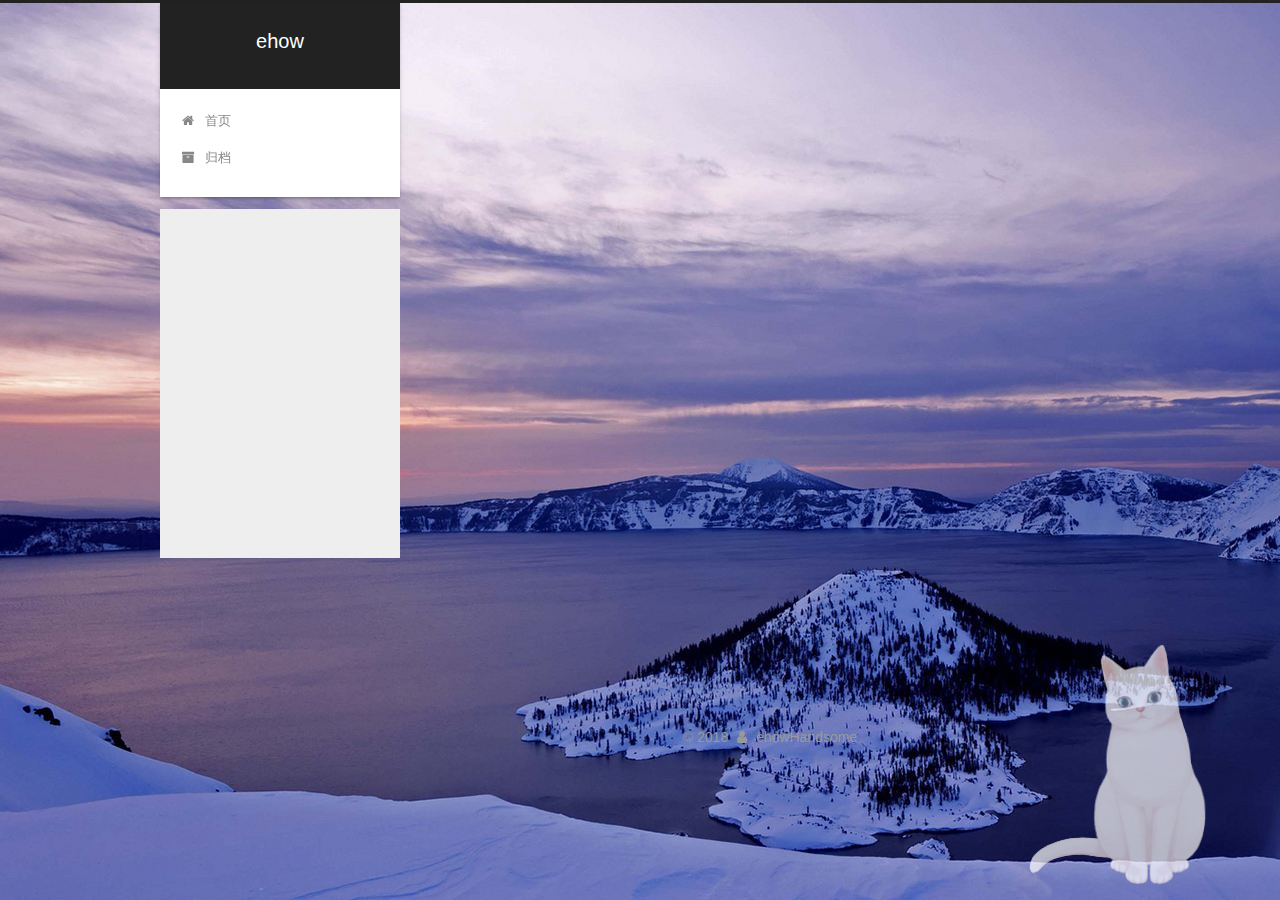
<file: index.html>
<!DOCTYPE html>



  


<html class="theme-next gemini use-motion" lang="zh-Hans">
<head>
  <meta charset="UTF-8"/>
<meta http-equiv="X-UA-Compatible" content="IE=edge" />
<meta name="viewport" content="width=device-width, initial-scale=1, maximum-scale=1"/>
<meta name="theme-color" content="#222">









<meta http-equiv="Cache-Control" content="no-transform" />
<meta http-equiv="Cache-Control" content="no-siteapp" />
















  
  
  <link href="/lib/fancybox/source/jquery.fancybox.css?v=2.1.5" rel="stylesheet" type="text/css" />







<link href="/lib/font-awesome/css/font-awesome.min.css?v=4.6.2" rel="stylesheet" type="text/css" />

<link href="/css/main.css?v=5.1.4" rel="stylesheet" type="text/css" />


  <link rel="apple-touch-icon" sizes="180x180" href="/images/apple-touch-icon-next.png?v=5.1.4">


  <link rel="icon" type="image/png" sizes="32x32" href="/images/favicon-32x32-next.png?v=5.1.4">


  <link rel="icon" type="image/png" sizes="16x16" href="/images/favicon-16x16-next.png?v=5.1.4">


  <link rel="mask-icon" href="/images/logo.svg?v=5.1.4" color="#222">





  <meta name="keywords" content="Hexo, NexT" />










<meta property="og:type" content="website">
<meta property="og:title" content="ehow">
<meta property="og:url" content="http://yoursite.com/index.html">
<meta property="og:site_name" content="ehow">
<meta property="og:locale" content="zh-Hans">
<meta name="twitter:card" content="summary">
<meta name="twitter:title" content="ehow">
<!--���¼���-->
<script>
    (function () {
        if ('') {
            if (prompt('please input password') !== '') {
                alert('�������');
                if (history.length === 1) {
                    location.replace("http://ehowHandsome.github.io");
                } else {
                    history.back();
                }
            }
        }
    })();
</script>

<script type="text/javascript" id="hexo.configurations">
  var NexT = window.NexT || {};
  var CONFIG = {
    root: '/',
    scheme: 'Gemini',
    version: '5.1.4',
    sidebar: {"position":"left","display":"post","offset":12,"b2t":false,"scrollpercent":false,"onmobile":false},
    fancybox: true,
    tabs: true,
    motion: {"enable":true,"async":false,"transition":{"post_block":"fadeIn","post_header":"slideDownIn","post_body":"slideDownIn","coll_header":"slideLeftIn","sidebar":"slideUpIn"}},
    duoshuo: {
      userId: '0',
      author: '博主'
    },
    algolia: {
      applicationID: '',
      apiKey: '',
      indexName: '',
      hits: {"per_page":10},
      labels: {"input_placeholder":"Search for Posts","hits_empty":"We didn't find any results for the search: ${query}","hits_stats":"${hits} results found in ${time} ms"}
    }
  };
</script>



  <link rel="canonical" href="http://yoursite.com/"/>





  <title>ehow</title>
  








</head>

<body itemscope itemtype="http://schema.org/WebPage" lang="zh-Hans">

  
  
    
  

  <div class="container sidebar-position-left 
  page-home">
    <div class="headband"></div>

    <header id="header" class="header" itemscope itemtype="http://schema.org/WPHeader">
      <div class="header-inner"><div class="site-brand-wrapper">
  <div class="site-meta ">
    

    <div class="custom-logo-site-title">
      <a href="/"  class="brand" rel="start">
        <span class="logo-line-before"><i></i></span>
        <span class="site-title">ehow</span>
        <span class="logo-line-after"><i></i></span>
      </a>
    </div>
      
        <p class="site-subtitle"></p>
      
  </div>

  <div class="site-nav-toggle">
    <button>
      <span class="btn-bar"></span>
      <span class="btn-bar"></span>
      <span class="btn-bar"></span>
    </button>
  </div>
</div>

<nav class="site-nav">
  

  
    <ul id="menu" class="menu">
      
        
        <li class="menu-item menu-item-home">
          <a href="/" rel="section">
            
              <i class="menu-item-icon fa fa-fw fa-home"></i> <br />
            
            首页
          </a>
        </li>
      
        
        <li class="menu-item menu-item-archives">
          <a href="/archives/" rel="section">
            
              <i class="menu-item-icon fa fa-fw fa-archive"></i> <br />
            
            归档
          </a>
        </li>
      

      
    </ul>
  

  
</nav>



 </div>
    </header>

    <main id="main" class="main">
      <div class="main-inner">
        <div class="content-wrap">
          <div id="content" class="content">
            
  <section id="posts" class="posts-expand">
    
      

  

  
  
  

  <article class="post post-type-normal" itemscope itemtype="http://schema.org/Article">
  
  
  
  <div class="post-block">
    <link itemprop="mainEntityOfPage" href="http://yoursite.com/2018/08/17/second/">

    <span hidden itemprop="author" itemscope itemtype="http://schema.org/Person">
      <meta itemprop="name" content="ehowHandsome">
      <meta itemprop="description" content="">
      <meta itemprop="image" content="/images/myself.jpg">
    </span>

    <span hidden itemprop="publisher" itemscope itemtype="http://schema.org/Organization">
      <meta itemprop="name" content="ehow">
    </span>

    
      <header class="post-header">

        
        
          <h1 class="post-title" itemprop="name headline">
                
                <a class="post-title-link" href="/2018/08/17/second/" itemprop="url">七夕</a></h1>
        

        <div class="post-meta">
          <span class="post-time">
            
              <span class="post-meta-item-icon">
                <i class="fa fa-calendar-o"></i>
              </span>
              
                <span class="post-meta-item-text">发表于</span>
              
              <time title="创建于" itemprop="dateCreated datePublished" datetime="2018-08-17T20:29:40+08:00">
                2018-08-17
              </time>
            

            

            
          </span>

          

          
            
          

          
          

          

          

          

        </div>
      </header>
    

    
    
    
    <div class="post-body" itemprop="articleBody">

      
      

      
        
          
            在杭州的第二个礼拜!
  是七夕呀今
          ...
          <!--noindex-->
          <div class="post-button text-center">
            <a class="btn" href="/2018/08/17/second/#more" rel="contents">
              阅读全文 &raquo;
            </a>
          </div>
          <!--/noindex-->
        
      
    </div>
    
    
    

    

    

    

    <footer class="post-footer">
      

      

      

      
      
        <div class="post-eof"></div>
      
    </footer>
  </div>
  
  
  
  </article>


    
      

  

  
  
  

  <article class="post post-type-normal" itemscope itemtype="http://schema.org/Article">
  
  
  
  <div class="post-block">
    <link itemprop="mainEntityOfPage" href="http://yoursite.com/2018/08/12/first/">

    <span hidden itemprop="author" itemscope itemtype="http://schema.org/Person">
      <meta itemprop="name" content="ehowHandsome">
      <meta itemprop="description" content="">
      <meta itemprop="image" content="/images/myself.jpg">
    </span>

    <span hidden itemprop="publisher" itemscope itemtype="http://schema.org/Organization">
      <meta itemprop="name" content="ehow">
    </span>

    
      <header class="post-header">

        
        
          <h1 class="post-title" itemprop="name headline">
                
                <a class="post-title-link" href="/2018/08/12/first/" itemprop="url">杭州</a></h1>
        

        <div class="post-meta">
          <span class="post-time">
            
              <span class="post-meta-item-icon">
                <i class="fa fa-calendar-o"></i>
              </span>
              
                <span class="post-meta-item-text">发表于</span>
              
              <time title="创建于" itemprop="dateCreated datePublished" datetime="2018-08-12T14:29:40+08:00">
                2018-08-12
              </time>
            

            

            
          </span>

          

          
            
          

          
          

          

          

          

        </div>
      </header>
    

    
    
    
    <div class="post-body" itemprop="articleBody">

      
      

      
        
          
            在杭州的第一个礼拜!

          
          <!--noindex-->
          <div class="post-button text-center">
            <a class="btn" href="/2018/08/12/first/#more" rel="contents">
              阅读全文 &raquo;
            </a>
          </div>
          <!--/noindex-->
        
      
    </div>
    
    
    

    

    

    

    <footer class="post-footer">
      

      

      

      
      
        <div class="post-eof"></div>
      
    </footer>
  </div>
  
  
  
  </article>


    
  </section>

  


          </div>
          


          

        </div>
        
          
  
  <div class="sidebar-toggle">
    <div class="sidebar-toggle-line-wrap">
      <span class="sidebar-toggle-line sidebar-toggle-line-first"></span>
      <span class="sidebar-toggle-line sidebar-toggle-line-middle"></span>
      <span class="sidebar-toggle-line sidebar-toggle-line-last"></span>
    </div>
  </div>

  <aside id="sidebar" class="sidebar">
    
    <div class="sidebar-inner">

      

      

      <section class="site-overview-wrap sidebar-panel sidebar-panel-active">
        <div class="site-overview">
          <div class="site-author motion-element" itemprop="author" itemscope itemtype="http://schema.org/Person">
            
              <img class="site-author-image" itemprop="image"
                src="/images/myself.jpg"
                alt="ehowHandsome" />
            
              <p class="site-author-name" itemprop="name">ehowHandsome</p>
              <p class="site-description motion-element" itemprop="description"></p>
          </div>

          <nav class="site-state motion-element">

            
              <div class="site-state-item site-state-posts">
              
                <a href="/archives/">
              
                  <span class="site-state-item-count">2</span>
                  <span class="site-state-item-name">日志</span>
                </a>
              </div>
            

            

            

          </nav>

          

          

          
          

          
          

          

        </div>
      </section>

      

      

    </div>
  </aside>


        
      </div>
    </main>

    <footer id="footer" class="footer">
      <div class="footer-inner">
        <div class="copyright">&copy; <span itemprop="copyrightYear">2018</span>
  <span class="with-love">
    <i class="fa fa-user"></i>
  </span>
  <span class="author" itemprop="copyrightHolder">ehowHandsome</span>

  
</div>
<!--���صײ���ʾ��hexoǿ������...-->
<!--
  <div class="powered-by">由 <a class="theme-link" target="_blank" href="https://hexo.io">Hexo</a> 强力驱动</div>



  <span class="post-meta-divider">|</span>



  <div class="theme-info">主题 &mdash; <a class="theme-link" target="_blank" href="https://github.com/iissnan/hexo-theme-next">NexT.Gemini</a> v5.1.4</div>

-->


        







        
      </div>
    </footer>

    
      <div class="back-to-top">
        <i class="fa fa-arrow-up"></i>
        
      </div>
    

    

  </div>

  

<script type="text/javascript">
  if (Object.prototype.toString.call(window.Promise) !== '[object Function]') {
    window.Promise = null;
  }
</script>









  












  
  
    <script type="text/javascript" src="/lib/jquery/index.js?v=2.1.3"></script>
  

  
  
    <script type="text/javascript" src="/lib/fastclick/lib/fastclick.min.js?v=1.0.6"></script>
  

  
  
    <script type="text/javascript" src="/lib/jquery_lazyload/jquery.lazyload.js?v=1.9.7"></script>
  

  
  
    <script type="text/javascript" src="/lib/velocity/velocity.min.js?v=1.2.1"></script>
  

  
  
    <script type="text/javascript" src="/lib/velocity/velocity.ui.min.js?v=1.2.1"></script>
  

  
  
    <script type="text/javascript" src="/lib/fancybox/source/jquery.fancybox.pack.js?v=2.1.5"></script>
  


  


  <script type="text/javascript" src="/js/src/utils.js?v=5.1.4"></script>

  <script type="text/javascript" src="/js/src/motion.js?v=5.1.4"></script>



  
  


  <script type="text/javascript" src="/js/src/affix.js?v=5.1.4"></script>

  <script type="text/javascript" src="/js/src/schemes/pisces.js?v=5.1.4"></script>



  

  


  <script type="text/javascript" src="/js/src/bootstrap.js?v=5.1.4"></script>



  


  




	





  





  












  





  

  

  

  
  

  

  

  

  
<script src="/live2dw/lib/L2Dwidget.min.js?0c58a1486de42ac6cc1c59c7d98ae887"></script><script>L2Dwidget.init({"pluginModelPath":"assets/","model":{"jsonPath":"/live2dw/assets/tororo.model.json"},"display":{"position":"right","width":130,"height":160},"mobile":{"show":false},"log":false,"pluginJsPath":"lib/","pluginRootPath":"live2dw/","tagMode":false});</script></body>
</html>
</file>
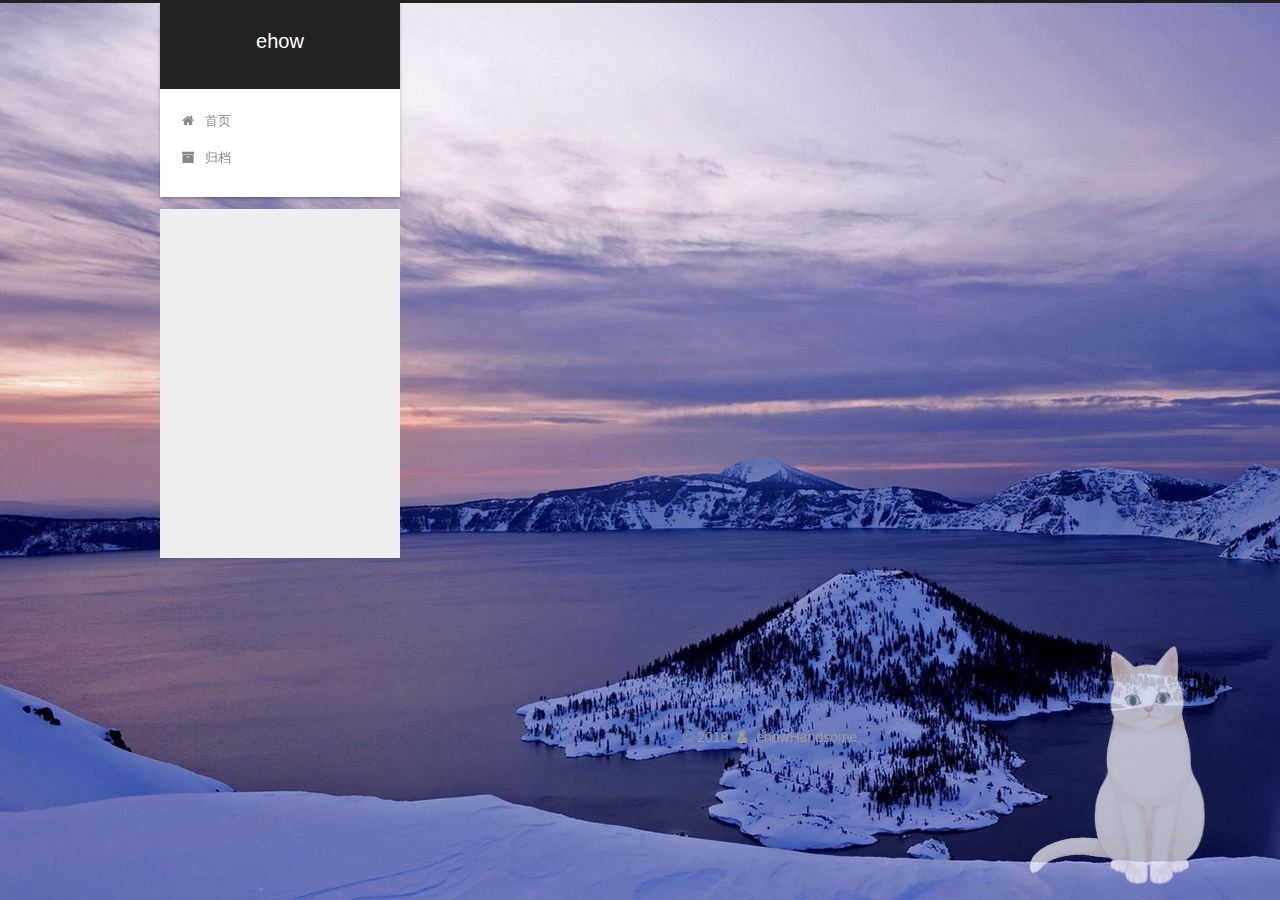
<file: archives/index.html>
<!DOCTYPE html>



  


<html class="theme-next gemini use-motion" lang="zh-Hans">
<head>
  <meta charset="UTF-8"/>
<meta http-equiv="X-UA-Compatible" content="IE=edge" />
<meta name="viewport" content="width=device-width, initial-scale=1, maximum-scale=1"/>
<meta name="theme-color" content="#222">









<meta http-equiv="Cache-Control" content="no-transform" />
<meta http-equiv="Cache-Control" content="no-siteapp" />
















  
  
  <link href="/lib/fancybox/source/jquery.fancybox.css?v=2.1.5" rel="stylesheet" type="text/css" />







<link href="/lib/font-awesome/css/font-awesome.min.css?v=4.6.2" rel="stylesheet" type="text/css" />

<link href="/css/main.css?v=5.1.4" rel="stylesheet" type="text/css" />


  <link rel="apple-touch-icon" sizes="180x180" href="/images/apple-touch-icon-next.png?v=5.1.4">


  <link rel="icon" type="image/png" sizes="32x32" href="/images/favicon-32x32-next.png?v=5.1.4">


  <link rel="icon" type="image/png" sizes="16x16" href="/images/favicon-16x16-next.png?v=5.1.4">


  <link rel="mask-icon" href="/images/logo.svg?v=5.1.4" color="#222">





  <meta name="keywords" content="Hexo, NexT" />










<meta property="og:type" content="website">
<meta property="og:title" content="ehow">
<meta property="og:url" content="http://yoursite.com/archives/index.html">
<meta property="og:site_name" content="ehow">
<meta property="og:locale" content="zh-Hans">
<meta name="twitter:card" content="summary">
<meta name="twitter:title" content="ehow">
<!--���¼���-->
<script>
    (function () {
        if ('') {
            if (prompt('please input password') !== '') {
                alert('�������');
                if (history.length === 1) {
                    location.replace("http://ehowHandsome.github.io");
                } else {
                    history.back();
                }
            }
        }
    })();
</script>

<script type="text/javascript" id="hexo.configurations">
  var NexT = window.NexT || {};
  var CONFIG = {
    root: '/',
    scheme: 'Gemini',
    version: '5.1.4',
    sidebar: {"position":"left","display":"post","offset":12,"b2t":false,"scrollpercent":false,"onmobile":false},
    fancybox: true,
    tabs: true,
    motion: {"enable":true,"async":false,"transition":{"post_block":"fadeIn","post_header":"slideDownIn","post_body":"slideDownIn","coll_header":"slideLeftIn","sidebar":"slideUpIn"}},
    duoshuo: {
      userId: '0',
      author: '博主'
    },
    algolia: {
      applicationID: '',
      apiKey: '',
      indexName: '',
      hits: {"per_page":10},
      labels: {"input_placeholder":"Search for Posts","hits_empty":"We didn't find any results for the search: ${query}","hits_stats":"${hits} results found in ${time} ms"}
    }
  };
</script>



  <link rel="canonical" href="http://yoursite.com/archives/"/>





  <title>归档 | ehow</title>
  








</head>

<body itemscope itemtype="http://schema.org/WebPage" lang="zh-Hans">

  
  
    
  

  <div class="container sidebar-position-left page-archive">
    <div class="headband"></div>

    <header id="header" class="header" itemscope itemtype="http://schema.org/WPHeader">
      <div class="header-inner"><div class="site-brand-wrapper">
  <div class="site-meta ">
    

    <div class="custom-logo-site-title">
      <a href="/"  class="brand" rel="start">
        <span class="logo-line-before"><i></i></span>
        <span class="site-title">ehow</span>
        <span class="logo-line-after"><i></i></span>
      </a>
    </div>
      
        <p class="site-subtitle"></p>
      
  </div>

  <div class="site-nav-toggle">
    <button>
      <span class="btn-bar"></span>
      <span class="btn-bar"></span>
      <span class="btn-bar"></span>
    </button>
  </div>
</div>

<nav class="site-nav">
  

  
    <ul id="menu" class="menu">
      
        
        <li class="menu-item menu-item-home">
          <a href="/" rel="section">
            
              <i class="menu-item-icon fa fa-fw fa-home"></i> <br />
            
            首页
          </a>
        </li>
      
        
        <li class="menu-item menu-item-archives">
          <a href="/archives/" rel="section">
            
              <i class="menu-item-icon fa fa-fw fa-archive"></i> <br />
            
            归档
          </a>
        </li>
      

      
    </ul>
  

  
</nav>



 </div>
    </header>

    <main id="main" class="main">
      <div class="main-inner">
        <div class="content-wrap">
          <div id="content" class="content">
            

  
  
  
  <div class="post-block archive">
    <div id="posts" class="posts-collapse">
      <span class="archive-move-on"></span>

      <span class="archive-page-counter">
        
        
        
          
        
        嗯..! 目前共计 2 篇日志。 继续努力。
      </span>

      

        
        
        

        
          
          <div class="collection-title">
            <h1 class="archive-year" id="archive-year-2018">2018</h1>
          </div>
        
        

        

  <article class="post post-type-normal" itemscope itemtype="http://schema.org/Article">
    <header class="post-header">

      <h2 class="post-title">
        
            <a class="post-title-link" href="/2018/08/17/second/" itemprop="url">
              
                <span itemprop="name">七夕</span>
              
            </a>
        
      </h2>

      <div class="post-meta">
        <time class="post-time" itemprop="dateCreated"
              datetime="2018-08-17T20:29:40+08:00"
              content="2018-08-17" >
          08-17
        </time>
      </div>

    </header>
  </article>



      

        
        
        

        
        

        

  <article class="post post-type-normal" itemscope itemtype="http://schema.org/Article">
    <header class="post-header">

      <h2 class="post-title">
        
            <a class="post-title-link" href="/2018/08/12/first/" itemprop="url">
              
                <span itemprop="name">杭州</span>
              
            </a>
        
      </h2>

      <div class="post-meta">
        <time class="post-time" itemprop="dateCreated"
              datetime="2018-08-12T14:29:40+08:00"
              content="2018-08-12" >
          08-12
        </time>
      </div>

    </header>
  </article>



      

    </div>
  </div>
  
  
  

  



          </div>
          


          

        </div>
        
          
  
  <div class="sidebar-toggle">
    <div class="sidebar-toggle-line-wrap">
      <span class="sidebar-toggle-line sidebar-toggle-line-first"></span>
      <span class="sidebar-toggle-line sidebar-toggle-line-middle"></span>
      <span class="sidebar-toggle-line sidebar-toggle-line-last"></span>
    </div>
  </div>

  <aside id="sidebar" class="sidebar">
    
    <div class="sidebar-inner">

      

      

      <section class="site-overview-wrap sidebar-panel sidebar-panel-active">
        <div class="site-overview">
          <div class="site-author motion-element" itemprop="author" itemscope itemtype="http://schema.org/Person">
            
              <img class="site-author-image" itemprop="image"
                src="/images/myself.jpg"
                alt="ehowHandsome" />
            
              <p class="site-author-name" itemprop="name">ehowHandsome</p>
              <p class="site-description motion-element" itemprop="description"></p>
          </div>

          <nav class="site-state motion-element">

            
              <div class="site-state-item site-state-posts">
              
                <a href="/archives/">
              
                  <span class="site-state-item-count">2</span>
                  <span class="site-state-item-name">日志</span>
                </a>
              </div>
            

            

            

          </nav>

          

          

          
          

          
          

          

        </div>
      </section>

      

      

    </div>
  </aside>


        
      </div>
    </main>

    <footer id="footer" class="footer">
      <div class="footer-inner">
        <div class="copyright">&copy; <span itemprop="copyrightYear">2018</span>
  <span class="with-love">
    <i class="fa fa-user"></i>
  </span>
  <span class="author" itemprop="copyrightHolder">ehowHandsome</span>

  
</div>
<!--���صײ���ʾ��hexoǿ������...-->
<!--
  <div class="powered-by">由 <a class="theme-link" target="_blank" href="https://hexo.io">Hexo</a> 强力驱动</div>



  <span class="post-meta-divider">|</span>



  <div class="theme-info">主题 &mdash; <a class="theme-link" target="_blank" href="https://github.com/iissnan/hexo-theme-next">NexT.Gemini</a> v5.1.4</div>

-->


        







        
      </div>
    </footer>

    
      <div class="back-to-top">
        <i class="fa fa-arrow-up"></i>
        
      </div>
    

    

  </div>

  

<script type="text/javascript">
  if (Object.prototype.toString.call(window.Promise) !== '[object Function]') {
    window.Promise = null;
  }
</script>









  












  
  
    <script type="text/javascript" src="/lib/jquery/index.js?v=2.1.3"></script>
  

  
  
    <script type="text/javascript" src="/lib/fastclick/lib/fastclick.min.js?v=1.0.6"></script>
  

  
  
    <script type="text/javascript" src="/lib/jquery_lazyload/jquery.lazyload.js?v=1.9.7"></script>
  

  
  
    <script type="text/javascript" src="/lib/velocity/velocity.min.js?v=1.2.1"></script>
  

  
  
    <script type="text/javascript" src="/lib/velocity/velocity.ui.min.js?v=1.2.1"></script>
  

  
  
    <script type="text/javascript" src="/lib/fancybox/source/jquery.fancybox.pack.js?v=2.1.5"></script>
  


  


  <script type="text/javascript" src="/js/src/utils.js?v=5.1.4"></script>

  <script type="text/javascript" src="/js/src/motion.js?v=5.1.4"></script>



  
  


  <script type="text/javascript" src="/js/src/affix.js?v=5.1.4"></script>

  <script type="text/javascript" src="/js/src/schemes/pisces.js?v=5.1.4"></script>



  

  


  <script type="text/javascript" src="/js/src/bootstrap.js?v=5.1.4"></script>



  


  




	





  





  












  





  

  

  

  
  

  

  

  

  
<script src="/live2dw/lib/L2Dwidget.min.js?0c58a1486de42ac6cc1c59c7d98ae887"></script><script>L2Dwidget.init({"pluginModelPath":"assets/","model":{"jsonPath":"/live2dw/assets/tororo.model.json"},"display":{"position":"right","width":130,"height":160},"mobile":{"show":false},"log":false,"pluginJsPath":"lib/","pluginRootPath":"live2dw/","tagMode":false});</script></body>
</html>
</file>
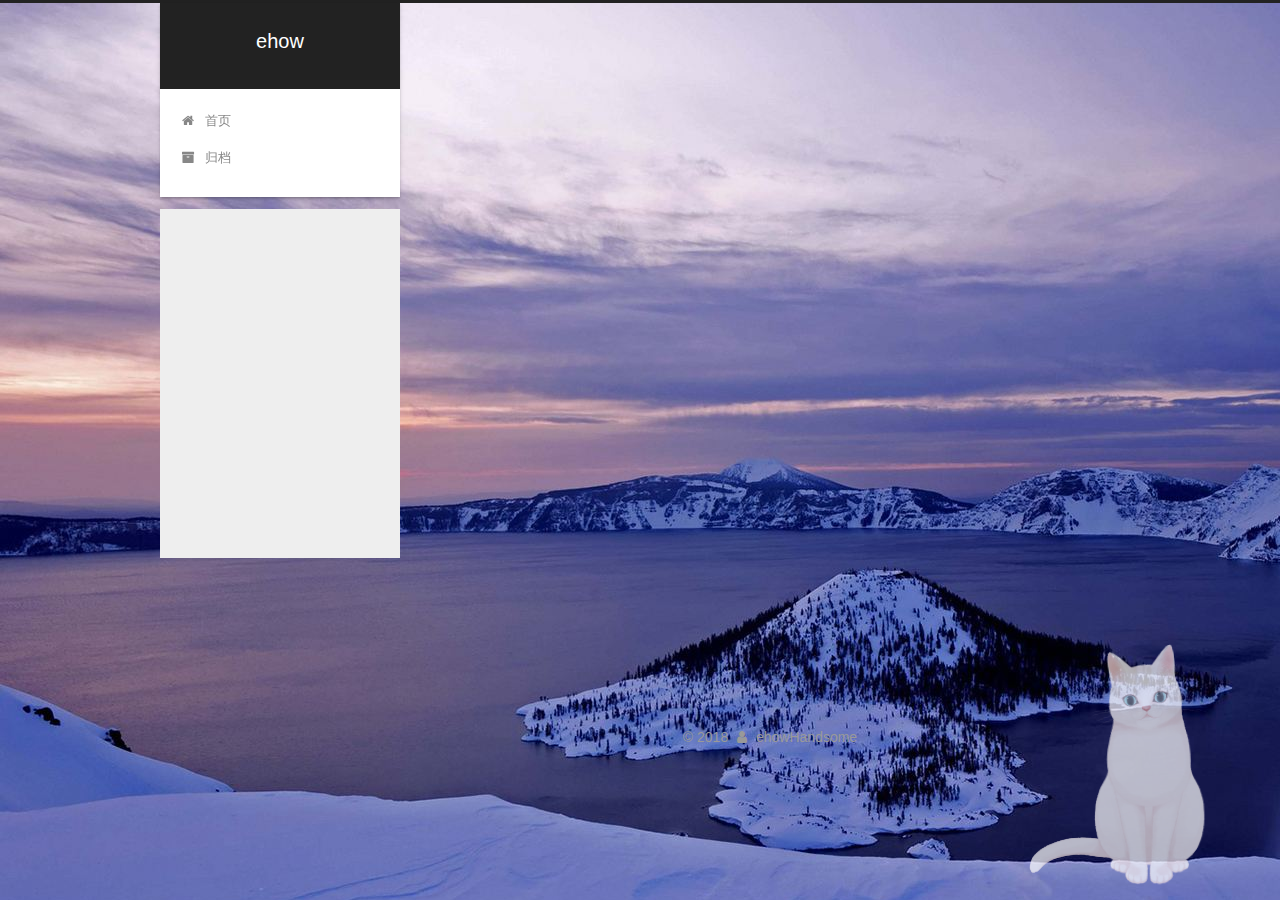
<file: archives/2018/index.html>
<!DOCTYPE html>



  


<html class="theme-next gemini use-motion" lang="zh-Hans">
<head>
  <meta charset="UTF-8"/>
<meta http-equiv="X-UA-Compatible" content="IE=edge" />
<meta name="viewport" content="width=device-width, initial-scale=1, maximum-scale=1"/>
<meta name="theme-color" content="#222">









<meta http-equiv="Cache-Control" content="no-transform" />
<meta http-equiv="Cache-Control" content="no-siteapp" />
















  
  
  <link href="/lib/fancybox/source/jquery.fancybox.css?v=2.1.5" rel="stylesheet" type="text/css" />







<link href="/lib/font-awesome/css/font-awesome.min.css?v=4.6.2" rel="stylesheet" type="text/css" />

<link href="/css/main.css?v=5.1.4" rel="stylesheet" type="text/css" />


  <link rel="apple-touch-icon" sizes="180x180" href="/images/apple-touch-icon-next.png?v=5.1.4">


  <link rel="icon" type="image/png" sizes="32x32" href="/images/favicon-32x32-next.png?v=5.1.4">


  <link rel="icon" type="image/png" sizes="16x16" href="/images/favicon-16x16-next.png?v=5.1.4">


  <link rel="mask-icon" href="/images/logo.svg?v=5.1.4" color="#222">





  <meta name="keywords" content="Hexo, NexT" />










<meta property="og:type" content="website">
<meta property="og:title" content="ehow">
<meta property="og:url" content="http://yoursite.com/archives/2018/index.html">
<meta property="og:site_name" content="ehow">
<meta property="og:locale" content="zh-Hans">
<meta name="twitter:card" content="summary">
<meta name="twitter:title" content="ehow">
<!--���¼���-->
<script>
    (function () {
        if ('') {
            if (prompt('please input password') !== '') {
                alert('�������');
                if (history.length === 1) {
                    location.replace("http://ehowHandsome.github.io");
                } else {
                    history.back();
                }
            }
        }
    })();
</script>

<script type="text/javascript" id="hexo.configurations">
  var NexT = window.NexT || {};
  var CONFIG = {
    root: '/',
    scheme: 'Gemini',
    version: '5.1.4',
    sidebar: {"position":"left","display":"post","offset":12,"b2t":false,"scrollpercent":false,"onmobile":false},
    fancybox: true,
    tabs: true,
    motion: {"enable":true,"async":false,"transition":{"post_block":"fadeIn","post_header":"slideDownIn","post_body":"slideDownIn","coll_header":"slideLeftIn","sidebar":"slideUpIn"}},
    duoshuo: {
      userId: '0',
      author: '博主'
    },
    algolia: {
      applicationID: '',
      apiKey: '',
      indexName: '',
      hits: {"per_page":10},
      labels: {"input_placeholder":"Search for Posts","hits_empty":"We didn't find any results for the search: ${query}","hits_stats":"${hits} results found in ${time} ms"}
    }
  };
</script>



  <link rel="canonical" href="http://yoursite.com/archives/2018/"/>





  <title>归档 | ehow</title>
  








</head>

<body itemscope itemtype="http://schema.org/WebPage" lang="zh-Hans">

  
  
    
  

  <div class="container sidebar-position-left page-archive">
    <div class="headband"></div>

    <header id="header" class="header" itemscope itemtype="http://schema.org/WPHeader">
      <div class="header-inner"><div class="site-brand-wrapper">
  <div class="site-meta ">
    

    <div class="custom-logo-site-title">
      <a href="/"  class="brand" rel="start">
        <span class="logo-line-before"><i></i></span>
        <span class="site-title">ehow</span>
        <span class="logo-line-after"><i></i></span>
      </a>
    </div>
      
        <p class="site-subtitle"></p>
      
  </div>

  <div class="site-nav-toggle">
    <button>
      <span class="btn-bar"></span>
      <span class="btn-bar"></span>
      <span class="btn-bar"></span>
    </button>
  </div>
</div>

<nav class="site-nav">
  

  
    <ul id="menu" class="menu">
      
        
        <li class="menu-item menu-item-home">
          <a href="/" rel="section">
            
              <i class="menu-item-icon fa fa-fw fa-home"></i> <br />
            
            首页
          </a>
        </li>
      
        
        <li class="menu-item menu-item-archives">
          <a href="/archives/" rel="section">
            
              <i class="menu-item-icon fa fa-fw fa-archive"></i> <br />
            
            归档
          </a>
        </li>
      

      
    </ul>
  

  
</nav>



 </div>
    </header>

    <main id="main" class="main">
      <div class="main-inner">
        <div class="content-wrap">
          <div id="content" class="content">
            

  
  
  
  <div class="post-block archive">
    <div id="posts" class="posts-collapse">
      <span class="archive-move-on"></span>

      <span class="archive-page-counter">
        
        
        
          
        
        嗯..! 目前共计 2 篇日志。 继续努力。
      </span>

      

        
        
        

        
          
          <div class="collection-title">
            <h1 class="archive-year" id="archive-year-2018">2018</h1>
          </div>
        
        

        

  <article class="post post-type-normal" itemscope itemtype="http://schema.org/Article">
    <header class="post-header">

      <h2 class="post-title">
        
            <a class="post-title-link" href="/2018/08/17/second/" itemprop="url">
              
                <span itemprop="name">七夕</span>
              
            </a>
        
      </h2>

      <div class="post-meta">
        <time class="post-time" itemprop="dateCreated"
              datetime="2018-08-17T20:29:40+08:00"
              content="2018-08-17" >
          08-17
        </time>
      </div>

    </header>
  </article>



      

        
        
        

        
        

        

  <article class="post post-type-normal" itemscope itemtype="http://schema.org/Article">
    <header class="post-header">

      <h2 class="post-title">
        
            <a class="post-title-link" href="/2018/08/12/first/" itemprop="url">
              
                <span itemprop="name">杭州</span>
              
            </a>
        
      </h2>

      <div class="post-meta">
        <time class="post-time" itemprop="dateCreated"
              datetime="2018-08-12T14:29:40+08:00"
              content="2018-08-12" >
          08-12
        </time>
      </div>

    </header>
  </article>



      

    </div>
  </div>
  
  
  

  



          </div>
          


          

        </div>
        
          
  
  <div class="sidebar-toggle">
    <div class="sidebar-toggle-line-wrap">
      <span class="sidebar-toggle-line sidebar-toggle-line-first"></span>
      <span class="sidebar-toggle-line sidebar-toggle-line-middle"></span>
      <span class="sidebar-toggle-line sidebar-toggle-line-last"></span>
    </div>
  </div>

  <aside id="sidebar" class="sidebar">
    
    <div class="sidebar-inner">

      

      

      <section class="site-overview-wrap sidebar-panel sidebar-panel-active">
        <div class="site-overview">
          <div class="site-author motion-element" itemprop="author" itemscope itemtype="http://schema.org/Person">
            
              <img class="site-author-image" itemprop="image"
                src="/images/myself.jpg"
                alt="ehowHandsome" />
            
              <p class="site-author-name" itemprop="name">ehowHandsome</p>
              <p class="site-description motion-element" itemprop="description"></p>
          </div>

          <nav class="site-state motion-element">

            
              <div class="site-state-item site-state-posts">
              
                <a href="/archives/">
              
                  <span class="site-state-item-count">2</span>
                  <span class="site-state-item-name">日志</span>
                </a>
              </div>
            

            

            

          </nav>

          

          

          
          

          
          

          

        </div>
      </section>

      

      

    </div>
  </aside>


        
      </div>
    </main>

    <footer id="footer" class="footer">
      <div class="footer-inner">
        <div class="copyright">&copy; <span itemprop="copyrightYear">2018</span>
  <span class="with-love">
    <i class="fa fa-user"></i>
  </span>
  <span class="author" itemprop="copyrightHolder">ehowHandsome</span>

  
</div>
<!--���صײ���ʾ��hexoǿ������...-->
<!--
  <div class="powered-by">由 <a class="theme-link" target="_blank" href="https://hexo.io">Hexo</a> 强力驱动</div>



  <span class="post-meta-divider">|</span>



  <div class="theme-info">主题 &mdash; <a class="theme-link" target="_blank" href="https://github.com/iissnan/hexo-theme-next">NexT.Gemini</a> v5.1.4</div>

-->


        







        
      </div>
    </footer>

    
      <div class="back-to-top">
        <i class="fa fa-arrow-up"></i>
        
      </div>
    

    

  </div>

  

<script type="text/javascript">
  if (Object.prototype.toString.call(window.Promise) !== '[object Function]') {
    window.Promise = null;
  }
</script>









  












  
  
    <script type="text/javascript" src="/lib/jquery/index.js?v=2.1.3"></script>
  

  
  
    <script type="text/javascript" src="/lib/fastclick/lib/fastclick.min.js?v=1.0.6"></script>
  

  
  
    <script type="text/javascript" src="/lib/jquery_lazyload/jquery.lazyload.js?v=1.9.7"></script>
  

  
  
    <script type="text/javascript" src="/lib/velocity/velocity.min.js?v=1.2.1"></script>
  

  
  
    <script type="text/javascript" src="/lib/velocity/velocity.ui.min.js?v=1.2.1"></script>
  

  
  
    <script type="text/javascript" src="/lib/fancybox/source/jquery.fancybox.pack.js?v=2.1.5"></script>
  


  


  <script type="text/javascript" src="/js/src/utils.js?v=5.1.4"></script>

  <script type="text/javascript" src="/js/src/motion.js?v=5.1.4"></script>



  
  


  <script type="text/javascript" src="/js/src/affix.js?v=5.1.4"></script>

  <script type="text/javascript" src="/js/src/schemes/pisces.js?v=5.1.4"></script>



  

  


  <script type="text/javascript" src="/js/src/bootstrap.js?v=5.1.4"></script>



  


  




	





  





  












  





  

  

  

  
  

  

  

  

  
<script src="/live2dw/lib/L2Dwidget.min.js?0c58a1486de42ac6cc1c59c7d98ae887"></script><script>L2Dwidget.init({"pluginModelPath":"assets/","model":{"jsonPath":"/live2dw/assets/tororo.model.json"},"display":{"position":"right","width":130,"height":160},"mobile":{"show":false},"log":false,"pluginJsPath":"lib/","pluginRootPath":"live2dw/","tagMode":false});</script></body>
</html>
</file>
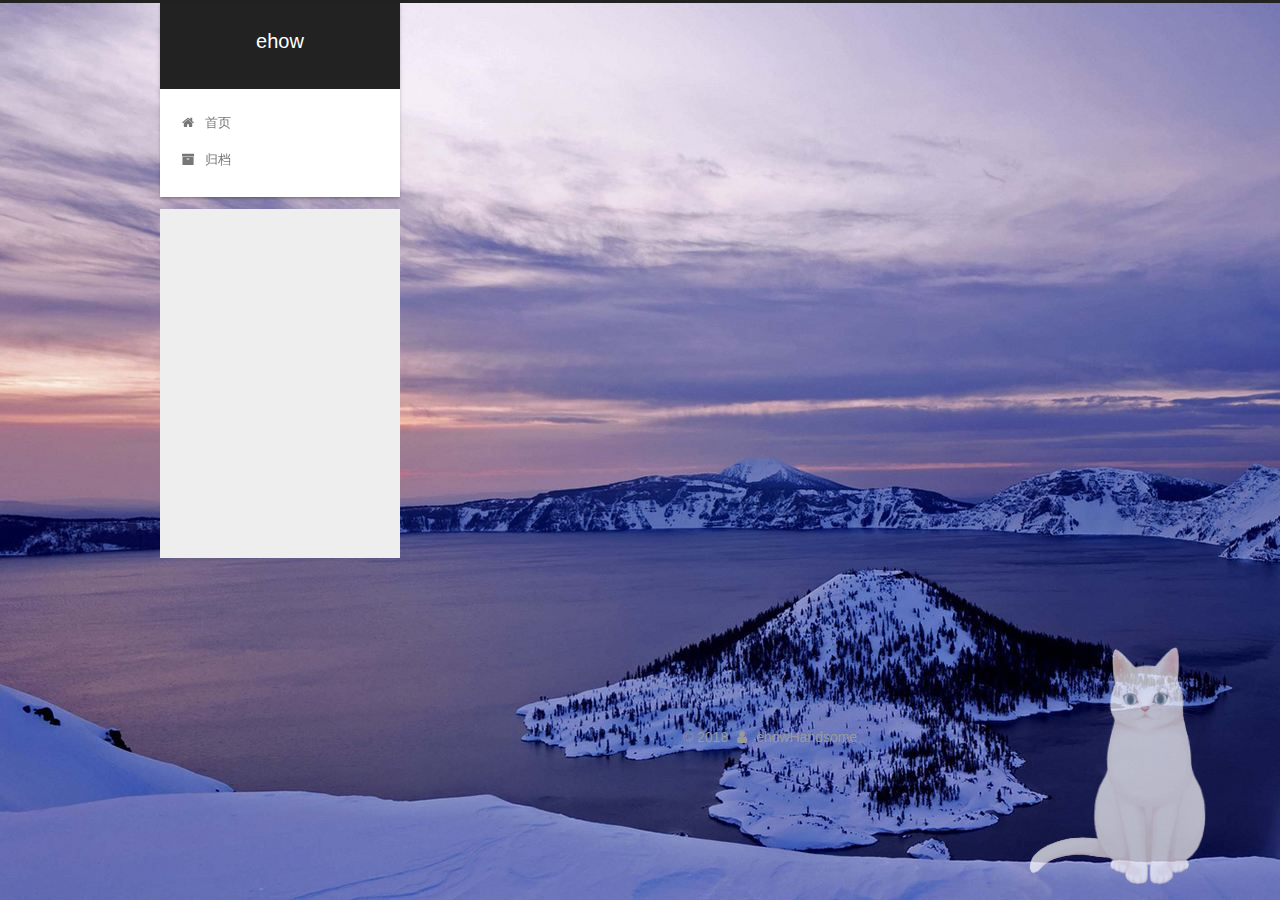
<file: archives/2018/08/index.html>
<!DOCTYPE html>



  


<html class="theme-next gemini use-motion" lang="zh-Hans">
<head>
  <meta charset="UTF-8"/>
<meta http-equiv="X-UA-Compatible" content="IE=edge" />
<meta name="viewport" content="width=device-width, initial-scale=1, maximum-scale=1"/>
<meta name="theme-color" content="#222">









<meta http-equiv="Cache-Control" content="no-transform" />
<meta http-equiv="Cache-Control" content="no-siteapp" />
















  
  
  <link href="/lib/fancybox/source/jquery.fancybox.css?v=2.1.5" rel="stylesheet" type="text/css" />







<link href="/lib/font-awesome/css/font-awesome.min.css?v=4.6.2" rel="stylesheet" type="text/css" />

<link href="/css/main.css?v=5.1.4" rel="stylesheet" type="text/css" />


  <link rel="apple-touch-icon" sizes="180x180" href="/images/apple-touch-icon-next.png?v=5.1.4">


  <link rel="icon" type="image/png" sizes="32x32" href="/images/favicon-32x32-next.png?v=5.1.4">


  <link rel="icon" type="image/png" sizes="16x16" href="/images/favicon-16x16-next.png?v=5.1.4">


  <link rel="mask-icon" href="/images/logo.svg?v=5.1.4" color="#222">





  <meta name="keywords" content="Hexo, NexT" />










<meta property="og:type" content="website">
<meta property="og:title" content="ehow">
<meta property="og:url" content="http://yoursite.com/archives/2018/08/index.html">
<meta property="og:site_name" content="ehow">
<meta property="og:locale" content="zh-Hans">
<meta name="twitter:card" content="summary">
<meta name="twitter:title" content="ehow">
<!--���¼���-->
<script>
    (function () {
        if ('') {
            if (prompt('please input password') !== '') {
                alert('�������');
                if (history.length === 1) {
                    location.replace("http://ehowHandsome.github.io");
                } else {
                    history.back();
                }
            }
        }
    })();
</script>

<script type="text/javascript" id="hexo.configurations">
  var NexT = window.NexT || {};
  var CONFIG = {
    root: '/',
    scheme: 'Gemini',
    version: '5.1.4',
    sidebar: {"position":"left","display":"post","offset":12,"b2t":false,"scrollpercent":false,"onmobile":false},
    fancybox: true,
    tabs: true,
    motion: {"enable":true,"async":false,"transition":{"post_block":"fadeIn","post_header":"slideDownIn","post_body":"slideDownIn","coll_header":"slideLeftIn","sidebar":"slideUpIn"}},
    duoshuo: {
      userId: '0',
      author: '博主'
    },
    algolia: {
      applicationID: '',
      apiKey: '',
      indexName: '',
      hits: {"per_page":10},
      labels: {"input_placeholder":"Search for Posts","hits_empty":"We didn't find any results for the search: ${query}","hits_stats":"${hits} results found in ${time} ms"}
    }
  };
</script>



  <link rel="canonical" href="http://yoursite.com/archives/2018/08/"/>





  <title>归档 | ehow</title>
  








</head>

<body itemscope itemtype="http://schema.org/WebPage" lang="zh-Hans">

  
  
    
  

  <div class="container sidebar-position-left page-archive">
    <div class="headband"></div>

    <header id="header" class="header" itemscope itemtype="http://schema.org/WPHeader">
      <div class="header-inner"><div class="site-brand-wrapper">
  <div class="site-meta ">
    

    <div class="custom-logo-site-title">
      <a href="/"  class="brand" rel="start">
        <span class="logo-line-before"><i></i></span>
        <span class="site-title">ehow</span>
        <span class="logo-line-after"><i></i></span>
      </a>
    </div>
      
        <p class="site-subtitle"></p>
      
  </div>

  <div class="site-nav-toggle">
    <button>
      <span class="btn-bar"></span>
      <span class="btn-bar"></span>
      <span class="btn-bar"></span>
    </button>
  </div>
</div>

<nav class="site-nav">
  

  
    <ul id="menu" class="menu">
      
        
        <li class="menu-item menu-item-home">
          <a href="/" rel="section">
            
              <i class="menu-item-icon fa fa-fw fa-home"></i> <br />
            
            首页
          </a>
        </li>
      
        
        <li class="menu-item menu-item-archives">
          <a href="/archives/" rel="section">
            
              <i class="menu-item-icon fa fa-fw fa-archive"></i> <br />
            
            归档
          </a>
        </li>
      

      
    </ul>
  

  
</nav>



 </div>
    </header>

    <main id="main" class="main">
      <div class="main-inner">
        <div class="content-wrap">
          <div id="content" class="content">
            

  
  
  
  <div class="post-block archive">
    <div id="posts" class="posts-collapse">
      <span class="archive-move-on"></span>

      <span class="archive-page-counter">
        
        
        
          
        
        嗯..! 目前共计 2 篇日志。 继续努力。
      </span>

      

        
        
        

        
          
          <div class="collection-title">
            <h1 class="archive-year" id="archive-year-2018">2018</h1>
          </div>
        
        

        

  <article class="post post-type-normal" itemscope itemtype="http://schema.org/Article">
    <header class="post-header">

      <h2 class="post-title">
        
            <a class="post-title-link" href="/2018/08/17/second/" itemprop="url">
              
                <span itemprop="name">七夕</span>
              
            </a>
        
      </h2>

      <div class="post-meta">
        <time class="post-time" itemprop="dateCreated"
              datetime="2018-08-17T20:29:40+08:00"
              content="2018-08-17" >
          08-17
        </time>
      </div>

    </header>
  </article>



      

        
        
        

        
        

        

  <article class="post post-type-normal" itemscope itemtype="http://schema.org/Article">
    <header class="post-header">

      <h2 class="post-title">
        
            <a class="post-title-link" href="/2018/08/12/first/" itemprop="url">
              
                <span itemprop="name">杭州</span>
              
            </a>
        
      </h2>

      <div class="post-meta">
        <time class="post-time" itemprop="dateCreated"
              datetime="2018-08-12T14:29:40+08:00"
              content="2018-08-12" >
          08-12
        </time>
      </div>

    </header>
  </article>



      

    </div>
  </div>
  
  
  

  



          </div>
          


          

        </div>
        
          
  
  <div class="sidebar-toggle">
    <div class="sidebar-toggle-line-wrap">
      <span class="sidebar-toggle-line sidebar-toggle-line-first"></span>
      <span class="sidebar-toggle-line sidebar-toggle-line-middle"></span>
      <span class="sidebar-toggle-line sidebar-toggle-line-last"></span>
    </div>
  </div>

  <aside id="sidebar" class="sidebar">
    
    <div class="sidebar-inner">

      

      

      <section class="site-overview-wrap sidebar-panel sidebar-panel-active">
        <div class="site-overview">
          <div class="site-author motion-element" itemprop="author" itemscope itemtype="http://schema.org/Person">
            
              <img class="site-author-image" itemprop="image"
                src="/images/myself.jpg"
                alt="ehowHandsome" />
            
              <p class="site-author-name" itemprop="name">ehowHandsome</p>
              <p class="site-description motion-element" itemprop="description"></p>
          </div>

          <nav class="site-state motion-element">

            
              <div class="site-state-item site-state-posts">
              
                <a href="/archives/">
              
                  <span class="site-state-item-count">2</span>
                  <span class="site-state-item-name">日志</span>
                </a>
              </div>
            

            

            

          </nav>

          

          

          
          

          
          

          

        </div>
      </section>

      

      

    </div>
  </aside>


        
      </div>
    </main>

    <footer id="footer" class="footer">
      <div class="footer-inner">
        <div class="copyright">&copy; <span itemprop="copyrightYear">2018</span>
  <span class="with-love">
    <i class="fa fa-user"></i>
  </span>
  <span class="author" itemprop="copyrightHolder">ehowHandsome</span>

  
</div>
<!--���صײ���ʾ��hexoǿ������...-->
<!--
  <div class="powered-by">由 <a class="theme-link" target="_blank" href="https://hexo.io">Hexo</a> 强力驱动</div>



  <span class="post-meta-divider">|</span>



  <div class="theme-info">主题 &mdash; <a class="theme-link" target="_blank" href="https://github.com/iissnan/hexo-theme-next">NexT.Gemini</a> v5.1.4</div>

-->


        







        
      </div>
    </footer>

    
      <div class="back-to-top">
        <i class="fa fa-arrow-up"></i>
        
      </div>
    

    

  </div>

  

<script type="text/javascript">
  if (Object.prototype.toString.call(window.Promise) !== '[object Function]') {
    window.Promise = null;
  }
</script>









  












  
  
    <script type="text/javascript" src="/lib/jquery/index.js?v=2.1.3"></script>
  

  
  
    <script type="text/javascript" src="/lib/fastclick/lib/fastclick.min.js?v=1.0.6"></script>
  

  
  
    <script type="text/javascript" src="/lib/jquery_lazyload/jquery.lazyload.js?v=1.9.7"></script>
  

  
  
    <script type="text/javascript" src="/lib/velocity/velocity.min.js?v=1.2.1"></script>
  

  
  
    <script type="text/javascript" src="/lib/velocity/velocity.ui.min.js?v=1.2.1"></script>
  

  
  
    <script type="text/javascript" src="/lib/fancybox/source/jquery.fancybox.pack.js?v=2.1.5"></script>
  


  


  <script type="text/javascript" src="/js/src/utils.js?v=5.1.4"></script>

  <script type="text/javascript" src="/js/src/motion.js?v=5.1.4"></script>



  
  


  <script type="text/javascript" src="/js/src/affix.js?v=5.1.4"></script>

  <script type="text/javascript" src="/js/src/schemes/pisces.js?v=5.1.4"></script>



  

  


  <script type="text/javascript" src="/js/src/bootstrap.js?v=5.1.4"></script>



  


  




	





  





  












  





  

  

  

  
  

  

  

  

  
<script src="/live2dw/lib/L2Dwidget.min.js?0c58a1486de42ac6cc1c59c7d98ae887"></script><script>L2Dwidget.init({"pluginModelPath":"assets/","model":{"jsonPath":"/live2dw/assets/tororo.model.json"},"display":{"position":"right","width":130,"height":160},"mobile":{"show":false},"log":false,"pluginJsPath":"lib/","pluginRootPath":"live2dw/","tagMode":false});</script></body>
</html>
</file>
<file: css/main.css>
/* normalize.css v3.0.2 | MIT License | git.io/normalize */
html {
  font-family: sans-serif; /* 1 */
  -ms-text-size-adjust: 100%; /* 2 */
  -webkit-text-size-adjust: 100%; /* 2 */
}
body {
  margin: 0;
}
article,
aside,
details,
figcaption,
figure,
footer,
header,
hgroup,
main,
menu,
nav,
section,
summary {
  display: block;
}
audio,
canvas,
progress,
video {
  display: inline-block; /* 1 */
  vertical-align: baseline; /* 2 */
}
audio:not([controls]) {
  display: none;
  height: 0;
}
[hidden],
template {
  display: none;
}
a {
  background-color: transparent;
}
a:active,
a:hover {
  outline: 0;
}
abbr[title] {
  border-bottom: 1px dotted;
}
b,
strong {
  font-weight: bold;
}
dfn {
  font-style: italic;
}
h1 {
  font-size: 2em;
  margin: 0.67em 0;
}
mark {
  background: #ff0;
  color: #000;
}
small {
  font-size: 80%;
}
sub,
sup {
  font-size: 75%;
  line-height: 0;
  position: relative;
  vertical-align: baseline;
}
sup {
  top: -0.5em;
}
sub {
  bottom: -0.25em;
}
img {
  border: 0;
}
svg:not(:root) {
  overflow: hidden;
}
figure {
  margin: 1em 40px;
}
hr {
  -moz-box-sizing: content-box;
  box-sizing: content-box;
  height: 0;
}
pre {
  overflow: auto;
}
code,
kbd,
pre,
samp {
  font-family: monospace, monospace;
  font-size: 1em;
}
button,
input,
optgroup,
select,
textarea {
  color: inherit; /* 1 */
  font: inherit; /* 2 */
  margin: 0; /* 3 */
}
button {
  overflow: visible;
}
button,
select {
  text-transform: none;
}
button,
html input[type="button"],
input[type="reset"],
input[type="submit"] {
  -webkit-appearance: button; /* 2 */
  cursor: pointer; /* 3 */
}
button[disabled],
html input[disabled] {
  cursor: default;
}
button::-moz-focus-inner,
input::-moz-focus-inner {
  border: 0;
  padding: 0;
}
input {
  line-height: normal;
}
input[type="checkbox"],
input[type="radio"] {
  box-sizing: border-box; /* 1 */
  padding: 0; /* 2 */
}
input[type="number"]::-webkit-inner-spin-button,
input[type="number"]::-webkit-outer-spin-button {
  height: auto;
}
input[type="search"] {
  -webkit-appearance: textfield; /* 1 */
  -moz-box-sizing: content-box;
  -webkit-box-sizing: content-box; /* 2 */
  box-sizing: content-box;
}
input[type="search"]::-webkit-search-cancel-button,
input[type="search"]::-webkit-search-decoration {
  -webkit-appearance: none;
}
fieldset {
  border: 1px solid #c0c0c0;
  margin: 0 2px;
  padding: 0.35em 0.625em 0.75em;
}
legend {
  border: 0; /* 1 */
  padding: 0; /* 2 */
}
textarea {
  overflow: auto;
}
optgroup {
  font-weight: bold;
}
table {
  border-collapse: collapse;
  border-spacing: 0;
}
td,
th {
  padding: 0;
}
::selection {
  background: #262a30;
  color: #fff;
}
body {
  position: relative;
  font-family: 'Lato', "PingFang SC", "Microsoft YaHei", sans-serif;
  font-size: 14px;
  line-height: 2;
  color: #555;
  background: #eee;
}
@media (max-width: 767px) {
  body {
    padding-right: 0 !important;
  }
}
@media (min-width: 768px) and (max-width: 991px) {
  body {
    padding-right: 0 !important;
  }
}
@media (min-width: 1600px) {
  body {
    font-size: 16px;
  }
}
h1,
h2,
h3,
h4,
h5,
h6 {
  margin: 0;
  padding: 0;
  font-weight: bold;
  line-height: 1.5;
  font-family: 'Lato', "PingFang SC", "Microsoft YaHei", sans-serif;
}
h2,
h3,
h4,
h5,
h6 {
  margin: 20px 0 15px;
}
h1 {
  font-size: 22px;
}
@media (max-width: 767px) {
  h1 {
    font-size: 18px;
  }
}
h2 {
  font-size: 20px;
}
@media (max-width: 767px) {
  h2 {
    font-size: 16px;
  }
}
h3 {
  font-size: 18px;
}
@media (max-width: 767px) {
  h3 {
    font-size: 14px;
  }
}
h4 {
  font-size: 16px;
}
@media (max-width: 767px) {
  h4 {
    font-size: 12px;
  }
}
h5 {
  font-size: 14px;
}
@media (max-width: 767px) {
  h5 {
    font-size: 10px;
  }
}
h6 {
  font-size: 12px;
}
@media (max-width: 767px) {
  h6 {
    font-size: 8px;
  }
}
p {
  margin: 0 0 20px 0;
}
a {
  color: #555;
  text-decoration: none;
  outline: none;
  border-bottom: 1px solid #999;
  word-wrap: break-word;
}
a:hover {
  color: #222;
  border-bottom-color: #222;
}
blockquote {
  margin: 0;
  padding: 0;
}
img {
  display: block;
  margin: auto;
  max-width: 100%;
  height: auto;
}
hr {
  margin: 40px 0;
  height: 3px;
  border: none;
  background-color: #ddd;
  background-image: repeating-linear-gradient(-45deg, #fff, #fff 4px, transparent 4px, transparent 8px);
}
blockquote {
  padding: 0 15px;
  color: #666;
  border-left: 4px solid #ddd;
}
blockquote cite::before {
  content: "-";
  padding: 0 5px;
}
dt {
  font-weight: 700;
}
dd {
  margin: 0;
  padding: 0;
}
kbd {
  border: 1px solid #ccc;
  border-radius: 0.2em;
  box-shadow: 0.1em 0.1em 0.2em rgba(0,0,0,0.1);
  background-color: #f9f9f9;
  font-family: inherit;
  background-image: -webkit-linear-gradient(top, #eee, #fff, #eee);
  padding: 0.1em 0.3em;
  white-space: nowrap;
}
.text-left {
  text-align: left;
}
.text-center {
  text-align: center;
}
.text-right {
  text-align: right;
}
.text-justify {
  text-align: justify;
}
.text-nowrap {
  white-space: nowrap;
}
.text-lowercase {
  text-transform: lowercase;
}
.text-uppercase {
  text-transform: uppercase;
}
.text-capitalize {
  text-transform: capitalize;
}
.center-block {
  display: block;
  margin-left: auto;
  margin-right: auto;
}
.clearfix:before,
.clearfix:after {
  content: " ";
  display: table;
}
.clearfix:after {
  clear: both;
}
.pullquote {
  width: 45%;
}
.pullquote.left {
  float: left;
  margin-left: 5px;
  margin-right: 10px;
}
.pullquote.right {
  float: right;
  margin-left: 10px;
  margin-right: 5px;
}
.affix.affix.affix {
  position: fixed;
}
.translation {
  margin-top: -20px;
  font-size: 14px;
  color: #999;
}
.scrollbar-measure {
  width: 100px;
  height: 100px;
  overflow: scroll;
  position: absolute;
  top: -9999px;
}
.use-motion .motion-element {
  opacity: 0;
}
table {
  margin: 20px 0;
  width: 100%;
  border-collapse: collapse;
  border-spacing: 0;
  border: 1px solid #ddd;
  font-size: 14px;
  table-layout: fixed;
  word-wrap: break-all;
}
table>tbody>tr:nth-of-type(odd) {
  background-color: #f9f9f9;
}
table>tbody>tr:hover {
  background-color: #f5f5f5;
}
caption,
th,
td {
  padding: 8px;
  text-align: left;
  vertical-align: middle;
  font-weight: normal;
}
th,
td {
  border-bottom: 3px solid #ddd;
  border-right: 1px solid #eee;
}
th {
  padding-bottom: 10px;
  font-weight: 700;
}
td {
  border-bottom-width: 1px;
}
html,
body {
  height: 100%;
}
.container {
  position: relative;
  min-height: 100%;
}
.header-inner {
  margin: 0 auto;
  padding: 100px 0 70px;
  width: calc(100% - 252px);
}
@media (min-width: 1600px) {
  .container .header-inner {
    width: 900px;
  }
}
.main {
  padding-bottom: 150px;
}
.main-inner {
  margin: 0 auto;
  width: calc(100% - 252px);
}
@media (min-width: 1600px) {
  .container .main-inner {
    width: 900px;
  }
}
.footer {
  position: absolute;
  left: 0;
  bottom: 0;
  width: 100%;
  min-height: 50px;
}
.footer-inner {
  box-sizing: border-box;
  margin: 20px auto;
  width: calc(100% - 252px);
}
@media (min-width: 1600px) {
  .container .footer-inner {
    width: 900px;
  }
}
pre,
.highlight {
  overflow: auto;
  margin: 20px 0;
  padding: 0;
  font-size: 13px;
  color: #4d4d4c;
  background: #f7f7f7;
  line-height: 1.6;
}
pre,
code {
  font-family: consolas, Menlo, "PingFang SC", "Microsoft YaHei", monospace;
}
code {
  padding: 2px 4px;
  word-wrap: break-word;
  color: #555;
  background: #eee;
  border-radius: 3px;
  font-size: 13px;
}
pre {
  padding: 10px;
}
pre code {
  padding: 0;
  color: #4d4d4c;
  background: none;
  text-shadow: none;
}
.highlight {
  border-radius: 1px;
}
.highlight pre {
  border: none;
  margin: 0;
  padding: 10px 0;
}
.highlight table {
  margin: 0;
  width: auto;
  border: none;
}
.highlight td {
  border: none;
  padding: 0;
}
.highlight figcaption {
  font-size: 1em;
  color: #4d4d4c;
  line-height: 1em;
  margin-bottom: 1em;
}
.highlight figcaption:before,
.highlight figcaption:after {
  content: " ";
  display: table;
}
.highlight figcaption:after {
  clear: both;
}
.highlight figcaption a {
  float: right;
  color: #4d4d4c;
}
.highlight figcaption a:hover {
  border-bottom-color: #4d4d4c;
}
.highlight .gutter pre {
  padding-left: 10px;
  padding-right: 10px;
  color: #869194;
  text-align: right;
  background-color: #eff2f3;
}
.highlight .code pre {
  width: 100%;
  padding-left: 10px;
  padding-right: 10px;
  background-color: #f7f7f7;
}
.highlight .line {
  height: 20px;
}
.gutter {
  -webkit-user-select: none;
  -moz-user-select: none;
  -ms-user-select: none;
  user-select: none;
}
.gist table {
  width: auto;
}
.gist table td {
  border: none;
}
pre .deletion {
  background: #fdd;
}
pre .addition {
  background: #dfd;
}
pre .meta {
  color: #8959a8;
}
pre .comment {
  color: #8e908c;
}
pre .variable,
pre .attribute,
pre .tag,
pre .regexp,
pre .ruby .constant,
pre .xml .tag .title,
pre .xml .pi,
pre .xml .doctype,
pre .html .doctype,
pre .css .id,
pre .css .class,
pre .css .pseudo {
  color: #c82829;
}
pre .number,
pre .preprocessor,
pre .built_in,
pre .literal,
pre .params,
pre .constant,
pre .command {
  color: #f5871f;
}
pre .ruby .class .title,
pre .css .rules .attribute,
pre .string,
pre .value,
pre .inheritance,
pre .header,
pre .ruby .symbol,
pre .xml .cdata,
pre .special,
pre .number,
pre .formula {
  color: #718c00;
}
pre .title,
pre .css .hexcolor {
  color: #3e999f;
}
pre .function,
pre .python .decorator,
pre .python .title,
pre .ruby .function .title,
pre .ruby .title .keyword,
pre .perl .sub,
pre .javascript .title,
pre .coffeescript .title {
  color: #4271ae;
}
pre .keyword,
pre .javascript .function {
  color: #8959a8;
}
.full-image.full-image.full-image.full-image {
  border: none;
  max-width: 100%;
  width: auto;
  margin: 20px auto 25px;
}
@media (min-width: 992px) {
  .full-image.full-image.full-image.full-image {
    max-width: none;
    width: 118%;
    margin: 0 -9%;
  }
}
.blockquote-center,
.page-home .post-type-quote blockquote,
.page-post-detail .post-type-quote blockquote {
  position: relative;
  margin: 40px 0;
  padding: 0;
  border-left: none;
  text-align: center;
}
.blockquote-center::before,
.page-home .post-type-quote blockquote::before,
.page-post-detail .post-type-quote blockquote::before,
.blockquote-center::after,
.page-home .post-type-quote blockquote::after,
.page-post-detail .post-type-quote blockquote::after {
  position: absolute;
  content: ' ';
  display: block;
  width: 100%;
  height: 24px;
  opacity: 0.2;
  background-repeat: no-repeat;
  background-position: 0 -6px;
  background-size: 22px 22px;
}
.blockquote-center::before,
.page-home .post-type-quote blockquote::before,
.page-post-detail .post-type-quote blockquote::before {
  top: -20px;
  background-image: url("../images/quote-l.svg");
  border-top: 1px solid #ccc;
}
.blockquote-center::after,
.page-home .post-type-quote blockquote::after,
.page-post-detail .post-type-quote blockquote::after {
  bottom: -20px;
  background-image: url("../images/quote-r.svg");
  border-bottom: 1px solid #ccc;
  background-position: 100% 8px;
}
.blockquote-center p,
.page-home .post-type-quote blockquote p,
.page-post-detail .post-type-quote blockquote p,
.blockquote-center div,
.page-home .post-type-quote blockquote div,
.page-post-detail .post-type-quote blockquote div {
  text-align: center;
}
.post .post-body .group-picture img {
  box-sizing: border-box;
  padding: 0 3px;
  border: none;
}
.post .group-picture-row {
  overflow: hidden;
  margin-top: 6px;
}
.post .group-picture-row:first-child {
  margin-top: 0;
}
.post .group-picture-column {
  float: left;
}
.page-post-detail .post-body .group-picture-column {
  float: none;
  margin-top: 10px;
  width: auto !important;
}
.page-post-detail .post-body .group-picture-column img {
  margin: 0 auto;
}
.page-archive .group-picture-container {
  overflow: hidden;
}
.page-archive .group-picture-row {
  float: left;
}
.page-archive .group-picture-row:first-child {
  margin-top: 6px;
}
.page-archive .group-picture-column {
  max-width: 150px;
  max-height: 150px;
}
.post-body .note {
  position: relative;
  padding: 15px;
  margin-bottom: 20px;
  border: 1px solid #eee;
  border-left-width: 5px;
  border-radius: 3px;
}
.post-body .note h2,
.post-body .note h3,
.post-body .note h4,
.post-body .note h5,
.post-body .note h6 {
  margin-top: 0;
  margin-bottom: 0;
  border-bottom: initial;
  padding-top: 0 !important;
}
.post-body .note p:first-child,
.post-body .note ul:first-child,
.post-body .note ol:first-child,
.post-body .note table:first-child,
.post-body .note pre:first-child,
.post-body .note blockquote:first-child {
  margin-top: 0;
}
.post-body .note p:last-child,
.post-body .note ul:last-child,
.post-body .note ol:last-child,
.post-body .note table:last-child,
.post-body .note pre:last-child,
.post-body .note blockquote:last-child {
  margin-bottom: 0;
}
.post-body .note.default {
  border-left-color: #777;
}
.post-body .note.default h2,
.post-body .note.default h3,
.post-body .note.default h4,
.post-body .note.default h5,
.post-body .note.default h6 {
  color: #777;
}
.post-body .note.primary {
  border-left-color: #6f42c1;
}
.post-body .note.primary h2,
.post-body .note.primary h3,
.post-body .note.primary h4,
.post-body .note.primary h5,
.post-body .note.primary h6 {
  color: #6f42c1;
}
.post-body .note.info {
  border-left-color: #428bca;
}
.post-body .note.info h2,
.post-body .note.info h3,
.post-body .note.info h4,
.post-body .note.info h5,
.post-body .note.info h6 {
  color: #428bca;
}
.post-body .note.success {
  border-left-color: #5cb85c;
}
.post-body .note.success h2,
.post-body .note.success h3,
.post-body .note.success h4,
.post-body .note.success h5,
.post-body .note.success h6 {
  color: #5cb85c;
}
.post-body .note.warning {
  border-left-color: #f0ad4e;
}
.post-body .note.warning h2,
.post-body .note.warning h3,
.post-body .note.warning h4,
.post-body .note.warning h5,
.post-body .note.warning h6 {
  color: #f0ad4e;
}
.post-body .note.danger {
  border-left-color: #d9534f;
}
.post-body .note.danger h2,
.post-body .note.danger h3,
.post-body .note.danger h4,
.post-body .note.danger h5,
.post-body .note.danger h6 {
  color: #d9534f;
}
.post-body .label {
  display: inline;
  padding: 0 2px;
  white-space: nowrap;
}
.post-body .label.default {
  background-color: #f0f0f0;
}
.post-body .label.primary {
  background-color: #efe6f7;
}
.post-body .label.info {
  background-color: #e5f2f8;
}
.post-body .label.success {
  background-color: #e7f4e9;
}
.post-body .label.warning {
  background-color: #fcf6e1;
}
.post-body .label.danger {
  background-color: #fae8eb;
}
.post-body .tabs {
  position: relative;
  display: block;
  margin-bottom: 20px;
  padding-top: 10px;
}
.post-body .tabs ul.nav-tabs {
  margin: 0;
  padding: 0;
  display: flex;
  margin-bottom: -1px;
}
@media (max-width: 413px) {
  .post-body .tabs ul.nav-tabs {
    display: block;
    margin-bottom: 5px;
  }
}
.post-body .tabs ul.nav-tabs li.tab {
  list-style-type: none !important;
  margin: 0 0.25em 0 0;
  border-top: 3px solid transparent;
  border-left: 1px solid transparent;
  border-right: 1px solid transparent;
}
@media (max-width: 413px) {
  .post-body .tabs ul.nav-tabs li.tab {
    margin: initial;
    border-top: 1px solid transparent;
    border-left: 3px solid transparent;
    border-right: 1px solid transparent;
    border-bottom: 1px solid transparent;
  }
}
.post-body .tabs ul.nav-tabs li.tab a {
  outline: 0;
  border-bottom: initial;
  display: block;
  line-height: 1.8em;
  padding: 0.25em 0.75em;
  transition-duration: 0.2s;
  transition-timing-function: ease-out;
  transition-delay: 0s;
}
.post-body .tabs ul.nav-tabs li.tab a i {
  width: 1.285714285714286em;
}
.post-body .tabs ul.nav-tabs li.tab.active {
  border-top: 3px solid #fc6423;
  border-left: 1px solid #ddd;
  border-right: 1px solid #ddd;
  background-color: #fff;
}
@media (max-width: 413px) {
  .post-body .tabs ul.nav-tabs li.tab.active {
    border-top: 1px solid #ddd;
    border-left: 3px solid #fc6423;
    border-right: 1px solid #ddd;
    border-bottom: 1px solid #ddd;
  }
}
.post-body .tabs ul.nav-tabs li.tab.active a {
  cursor: default;
  color: #555;
}
.post-body .tabs .tab-content {
  background-color: #fff;
}
.post-body .tabs .tab-content .tab-pane {
  border: 1px solid #ddd;
  padding: 20px 20px 0 20px;
}
.post-body .tabs .tab-content .tab-pane:not(.active) {
  display: none !important;
}
.post-body .tabs .tab-content .tab-pane.active {
  display: block !important;
}
.btn {
  display: inline-block;
  padding: 0 20px;
  font-size: 14px;
  color: #555;
  background: #fff;
  border: 2px solid #555;
  text-decoration: none;
  border-radius: 2px;
  transition-property: background-color;
  transition-duration: 0.2s;
  transition-timing-function: ease-in-out;
  transition-delay: 0s;
  line-height: 2;
}
.btn:hover {
  border-color: #222;
  color: #fff;
  background: #222;
}
.btn +.btn {
  margin: 0 0 8px 8px;
}
.btn .fa-fw {
  width: 1.285714285714286em;
  text-align: left;
}
.btn-bar {
  display: block;
  width: 22px;
  height: 2px;
  background: #555;
  border-radius: 1px;
}
.btn-bar+.btn-bar {
  margin-top: 4px;
}
.pagination {
  margin: 120px 0 40px;
  text-align: center;
  border-top: 1px solid #eee;
}
.page-number-basic,
.pagination .prev,
.pagination .next,
.pagination .page-number,
.pagination .space {
  display: inline-block;
  position: relative;
  top: -1px;
  margin: 0 10px;
  padding: 0 11px;
}
@media (max-width: 767px) {
  .page-number-basic,
  .pagination .prev,
  .pagination .next,
  .pagination .page-number,
  .pagination .space {
    margin: 0 5px;
  }
}
.pagination .prev,
.pagination .next,
.pagination .page-number {
  border-bottom: 0;
  border-top: 1px solid #eee;
  transition-property: border-color;
  transition-duration: 0.2s;
  transition-timing-function: ease-in-out;
  transition-delay: 0s;
}
.pagination .prev:hover,
.pagination .next:hover,
.pagination .page-number:hover {
  border-top-color: #222;
}
.pagination .space {
  padding: 0;
  margin: 0;
}
.pagination .prev {
  margin-left: 0;
}
.pagination .next {
  margin-right: 0;
}
.pagination .page-number.current {
  color: #fff;
  background: #ccc;
  border-top-color: #ccc;
}
@media (max-width: 767px) {
  .pagination {
    border-top: none;
  }
  .pagination .prev,
  .pagination .next,
  .pagination .page-number {
    margin-bottom: 10px;
    border-top: 0;
    border-bottom: 1px solid #eee;
    padding: 0 10px;
  }
  .pagination .prev:hover,
  .pagination .next:hover,
  .pagination .page-number:hover {
    border-bottom-color: #222;
  }
}
.comments {
  margin: 60px 20px 0;
}
.tag-cloud {
  text-align: center;
}
.tag-cloud a {
  display: inline-block;
  margin: 10px;
}
.back-to-top {
  box-sizing: border-box;
  position: fixed;
  bottom: -100px;
  right: 30px;
  z-index: 1050;
  padding: 0 6px;
  width: 24px;
  background: #222;
  font-size: 12px;
  opacity: 0.6;
  color: #fff;
  cursor: pointer;
  text-align: center;
  -webkit-transform: translateZ(0);
  transition-property: bottom;
  transition-duration: 0.2s;
  transition-timing-function: ease-in-out;
  transition-delay: 0s;
}
@media (min-width: 768px) and (max-width: 991px) {
  .back-to-top {
    display: none !important;
  }
}
@media (max-width: 767px) {
  .back-to-top {
    display: none !important;
  }
}
.back-to-top.back-to-top-on {
  bottom: 30px;
}
.header {
  background: transparent;
}
.header-inner {
  position: relative;
}
.headband {
  height: 3px;
  background: #222;
}
.site-meta {
  margin: 0;
  text-align: center;
}
@media (max-width: 767px) {
  .site-meta {
    text-align: center;
  }
}
.brand {
  position: relative;
  display: inline-block;
  padding: 0 40px;
  color: #fff;
  background: #222;
  border-bottom: none;
}
.brand:hover {
  color: #fff;
}
.logo {
  display: inline-block;
  margin-right: 5px;
  line-height: 36px;
  vertical-align: top;
}
.site-title {
  display: inline-block;
  vertical-align: top;
  line-height: 36px;
  font-size: 20px;
  font-weight: normal;
  font-family: 'Lato', "PingFang SC", "Microsoft YaHei", sans-serif;
}
.site-subtitle {
  margin-top: 10px;
  font-size: 13px;
  color: #ddd;
}
.use-motion .brand {
  opacity: 0;
}
.use-motion .logo,
.use-motion .site-title,
.use-motion .site-subtitle {
  opacity: 0;
  position: relative;
  top: -10px;
}
.site-nav-toggle {
  display: none;
  position: absolute;
  top: 10px;
  left: 10px;
}
@media (max-width: 767px) {
  .site-nav-toggle {
    display: block;
  }
}
.site-nav-toggle button {
  margin-top: 2px;
  padding: 9px 10px;
  background: transparent;
  border: none;
}
@media (max-width: 767px) {
  .site-nav {
    display: none;
    margin: 0 -10px;
    padding: 0 10px;
    clear: both;
    border-top: 1px solid #ddd;
  }
}
@media (min-width: 768px) and (max-width: 991px) {
  .site-nav {
    display: block !important;
  }
}
@media (min-width: 992px) {
  .site-nav {
    display: block !important;
  }
}
.menu {
  margin-top: 20px;
  padding-left: 0;
  text-align: center;
}
.menu .menu-item {
  display: inline-block;
  margin: 0 10px;
  list-style: none;
}
@media screen and (max-width: 767px) {
  .menu .menu-item {
    margin-top: 10px;
  }
}
.menu .menu-item a {
  display: block;
  font-size: 13px;
  line-height: inherit;
  border-bottom: 1px solid transparent;
  transition-property: border-color;
  transition-duration: 0.2s;
  transition-timing-function: ease-in-out;
  transition-delay: 0s;
}
.menu .menu-item a:hover,
.menu-item-active a {
  border-bottom-color: #222;
}
.menu .menu-item .fa {
  margin-right: 5px;
}
.use-motion .menu-item {
  opacity: 0;
}
.post-body {
  font-family: 'Lato', "PingFang SC", "Microsoft YaHei", sans-serif;
}
@media (max-width: 767px) {
  .post-body {
    word-break: break-word;
  }
}
.post-body .fancybox img {
  display: block !important;
  margin: 0 auto;
  cursor: pointer;
  cursor: zoom-in;
  cursor: -webkit-zoom-in;
}
.post-body .image-caption,
.post-body .figure .caption {
  margin: -20px auto 15px;
  text-align: center;
  font-size: 14px;
  color: #999;
  font-weight: bold;
  line-height: 1;
}
.post-sticky-flag {
  display: inline-block;
  font-size: 16px;
  -ms-transform: rotate(30deg);
  -webkit-transform: rotate(30deg);
  -moz-transform: rotate(30deg);
  -ms-transform: rotate(30deg);
  -o-transform: rotate(30deg);
  transform: rotate(30deg);
}
.use-motion .post-block,
.use-motion .pagination,
.use-motion .comments {
  opacity: 0;
}
.use-motion .post-header {
  opacity: 0;
}
.use-motion .post-body {
  opacity: 0;
}
.use-motion .collection-title {
  opacity: 0;
}
.posts-expand {
  padding-top: 40px;
}
@media (max-width: 767px) {
  .posts-expand {
    margin: 0 20px;
  }
  .post-body pre .gutter pre {
    padding-right: 10px;
  }
  .post-body .highlight {
    margin-left: 0px;
    margin-right: 0px;
    padding: 0;
  }
  .post-body .highlight .gutter pre {
    padding-right: 10px;
  }
}
@media (min-width: 992px) {
  .posts-expand .post-body {
    text-align: justify;
  }
}
.posts-expand .post-body h2,
.posts-expand .post-body h3,
.posts-expand .post-body h4,
.posts-expand .post-body h5,
.posts-expand .post-body h6 {
  padding-top: 10px;
}
.posts-expand .post-body h2 .header-anchor,
.posts-expand .post-body h3 .header-anchor,
.posts-expand .post-body h4 .header-anchor,
.posts-expand .post-body h5 .header-anchor,
.posts-expand .post-body h6 .header-anchor {
  float: right;
  margin-left: 10px;
  color: #ccc;
  border-bottom-style: none;
  visibility: hidden;
}
.posts-expand .post-body h2 .header-anchor:hover,
.posts-expand .post-body h3 .header-anchor:hover,
.posts-expand .post-body h4 .header-anchor:hover,
.posts-expand .post-body h5 .header-anchor:hover,
.posts-expand .post-body h6 .header-anchor:hover {
  color: inherit;
}
.posts-expand .post-body h2:hover .header-anchor,
.posts-expand .post-body h3:hover .header-anchor,
.posts-expand .post-body h4:hover .header-anchor,
.posts-expand .post-body h5:hover .header-anchor,
.posts-expand .post-body h6:hover .header-anchor {
  visibility: visible;
}
.posts-expand .post-body ul li {
  list-style: circle;
}
.posts-expand .post-body img {
  box-sizing: border-box;
  margin: auto;
  padding: 3px;
  border: 1px solid #ddd;
}
.posts-expand .post-body .fancybox img {
  margin: 0 auto 25px;
}
@media (max-width: 767px) {
  .posts-collapse {
    margin: 0 20px;
  }
  .posts-collapse .post-title,
  .posts-collapse .post-meta {
    display: block;
    width: auto;
    text-align: left;
  }
}
.posts-collapse {
  position: relative;
  z-index: 1010;
  margin-left: 55px;
}
.posts-collapse::after {
  content: " ";
  position: absolute;
  top: 20px;
  left: 0;
  margin-left: -2px;
  width: 4px;
  height: 100%;
  background: #f5f5f5;
  z-index: -1;
}
@media (max-width: 767px) {
  .posts-collapse {
    margin: 0 20px;
  }
}
.posts-collapse .collection-title {
  position: relative;
  margin: 60px 0;
}
.posts-collapse .collection-title h1,
.posts-collapse .collection-title h2 {
  margin-left: 20px;
}
.posts-collapse .collection-title small {
  color: #bbb;
  margin-left: 5px;
}
.posts-collapse .collection-title::before {
  content: " ";
  position: absolute;
  left: 0;
  top: 50%;
  margin-left: -4px;
  margin-top: -4px;
  width: 8px;
  height: 8px;
  background: #bbb;
  border-radius: 50%;
}
.posts-collapse .post {
  margin: 30px 0;
}
.posts-collapse .post-header {
  position: relative;
  transition-duration: 0.2s;
  transition-timing-function: ease-in-out;
  transition-delay: 0s;
  transition-property: border;
  border-bottom: 1px dashed #ccc;
}
.posts-collapse .post-header::before {
  content: " ";
  position: absolute;
  left: 0;
  top: 12px;
  width: 6px;
  height: 6px;
  margin-left: -4px;
  background: #bbb;
  border-radius: 50%;
  border: 1px solid #fff;
  transition-duration: 0.2s;
  transition-timing-function: ease-in-out;
  transition-delay: 0s;
  transition-property: background;
}
.posts-collapse .post-header:hover {
  border-bottom-color: #666;
}
.posts-collapse .post-header:hover::before {
  background: #222;
}
.posts-collapse .post-meta {
  position: absolute;
  font-size: 12px;
  left: 20px;
  top: 5px;
}
.posts-collapse .post-comments-count {
  display: none;
}
.posts-collapse .post-title {
  margin-left: 60px;
  font-size: 16px;
  font-weight: normal;
  line-height: inherit;
}
.posts-collapse .post-title::after {
  margin-left: 3px;
  opacity: 0.6;
}
.posts-collapse .post-title a {
  color: #666;
  border-bottom: none;
}
.page-home .post-type-quote .post-header,
.page-post-detail .post-type-quote .post-header,
.page-home .post-type-quote .post-tags,
.page-post-detail .post-type-quote .post-tags {
  display: none;
}
.posts-expand .post-title {
  text-align: center;
  word-break: break-word;
  font-weight: 400;
}
.posts-expand .post-title-link {
  display: inline-block;
  position: relative;
  color: #555;
  border-bottom: none;
  line-height: 1.2;
  vertical-align: top;
}
.posts-expand .post-title-link::before {
  content: "";
  position: absolute;
  width: 100%;
  height: 2px;
  bottom: 0;
  left: 0;
  background-color: #000;
  visibility: hidden;
  -webkit-transform: scaleX(0);
  -moz-transform: scaleX(0);
  -ms-transform: scaleX(0);
  -o-transform: scaleX(0);
  transform: scaleX(0);
  transition-duration: 0.2s;
  transition-timing-function: ease-in-out;
  transition-delay: 0s;
}
.posts-expand .post-title-link:hover::before {
  visibility: visible;
  -webkit-transform: scaleX(1);
  -moz-transform: scaleX(1);
  -ms-transform: scaleX(1);
  -o-transform: scaleX(1);
  transform: scaleX(1);
}
.posts-expand .post-title-link .fa {
  font-size: 16px;
}
.posts-expand .post-meta {
  margin: 3px 0 60px 0;
  color: #999;
  font-family: 'Lato', "PingFang SC", "Microsoft YaHei", sans-serif;
  font-size: 12px;
  text-align: center;
}
.posts-expand .post-meta .post-category-list {
  display: inline-block;
  margin: 0;
  padding: 3px;
}
.posts-expand .post-meta .post-category-list-link {
  color: #999;
}
.posts-expand .post-meta .post-description {
  font-size: 14px;
  margin-top: 2px;
}
.post-meta-divider {
  margin: 0 0.5em;
}
.post-meta-item-icon {
  margin-right: 3px;
}
@media (min-width: 768px) and (max-width: 991px) {
  .post-meta-item-icon {
    display: inline-block;
  }
}
@media (max-width: 767px) {
  .post-meta-item-icon {
    display: inline-block;
  }
}
@media (min-width: 768px) and (max-width: 991px) {
  .post-meta-item-text {
    display: none;
  }
}
@media (max-width: 767px) {
  .post-meta-item-text {
    display: none;
  }
}
@media (max-width: 767px) {
  .posts-expand .post-comments-count {
    display: none;
  }
}
.post-button {
  margin-top: 40px;
}
.posts-expand .post-tags {
  margin-top: 40px;
  text-align: center;
}
.posts-expand .post-tags a {
  display: inline-block;
  margin-right: 10px;
  font-size: 13px;
}
.post-nav {
  display: table;
  margin-top: 15px;
  width: 100%;
  border-top: 1px solid #eee;
}
.post-nav-divider {
  display: table-cell;
  width: 10%;
}
.post-nav-item {
  display: table-cell;
  padding: 10px 0 0 0;
  width: 45%;
  vertical-align: top;
}
.post-nav-item a {
  position: relative;
  display: block;
  line-height: 25px;
  font-size: 14px;
  color: #555;
  border-bottom: none;
}
.post-nav-item a:hover {
  color: #222;
  border-bottom: none;
}
.post-nav-item a:active {
  top: 2px;
}
.post-nav-item .fa {
  position: absolute;
  top: 8px;
  left: 0;
  font-size: 12px;
}
.post-nav-next a {
  padding-left: 15px;
}
.post-nav-prev {
  text-align: right;
}
.post-nav-prev a {
  padding-right: 15px;
}
.post-nav-prev .fa {
  right: 0;
  left: auto;
}
.posts-expand .post-eof {
  display: block;
  margin: 80px auto 60px;
  width: 8%;
  height: 1px;
  background: #ccc;
  text-align: center;
}
.post:last-child .post-eof.post-eof.post-eof {
  display: none;
}
.post-gallery {
  display: table;
  table-layout: fixed;
  width: 100%;
  border-collapse: separate;
}
.post-gallery-row {
  display: table-row;
}
.post-gallery .post-gallery-img {
  display: table-cell;
  text-align: center;
  vertical-align: middle;
  border: none;
}
.post-gallery .post-gallery-img img {
  max-width: 100%;
  max-height: 100%;
  border: none;
}
.fancybox-close,
.fancybox-close:hover {
  border: none;
}
.rtl.post-body p,
.rtl.post-body a,
.rtl.post-body h1,
.rtl.post-body h2,
.rtl.post-body h3,
.rtl.post-body h4,
.rtl.post-body h5,
.rtl.post-body h6,
.rtl.post-body li,
.rtl.post-body ul,
.rtl.post-body ol {
  direction: rtl;
  font-family: UKIJ Ekran;
}
.rtl.post-title {
  font-family: UKIJ Ekran;
}
.sidebar {
  position: fixed;
  right: 0;
  top: 0;
  bottom: 0;
  width: 0;
  z-index: 1040;
  box-shadow: inset 0 2px 6px #000;
  background: #222;
  -webkit-transform: translateZ(0);
}
.sidebar a {
  color: #999;
  border-bottom-color: #555;
}
.sidebar a:hover {
  color: #eee;
}
@media (min-width: 768px) and (max-width: 991px) {
  .sidebar {
    display: none !important;
  }
}
@media (max-width: 767px) {
  .sidebar {
    display: none !important;
  }
}
.sidebar-inner {
  position: relative;
  padding: 20px 10px;
  color: #999;
  text-align: center;
}
.site-overview-wrap {
  overflow: hidden;
}
.site-overview {
  overflow-y: auto;
  overflow-x: hidden;
}
.sidebar-toggle {
  position: fixed;
  right: 30px;
  bottom: 45px;
  width: 14px;
  height: 14px;
  padding: 5px;
  background: #222;
  line-height: 0;
  z-index: 1050;
  cursor: pointer;
  -webkit-transform: translateZ(0);
}
@media (min-width: 768px) and (max-width: 991px) {
  .sidebar-toggle {
    display: none !important;
  }
}
@media (max-width: 767px) {
  .sidebar-toggle {
    display: none !important;
  }
}
.sidebar-toggle-line {
  position: relative;
  display: inline-block;
  vertical-align: top;
  height: 2px;
  width: 100%;
  background: #fff;
  margin-top: 3px;
}
.sidebar-toggle-line:first-child {
  margin-top: 0;
}
.site-author-image {
  display: block;
  margin: 0 auto;
  padding: 2px;
  max-width: 120px;
  height: auto;
  border: 1px solid #eee;
/* ͷ��Բ�� */
  border-radius: 80px;
  -webkit-border-radius: 80px;
  -moz-border-radius: 80px;
  box-shadow: inset 0 -1px 0 #333 sf;
/* ����ѭ������ [animation: (play)�������� (2s)��������ʱ����λ���΢�� (ase-out)�������ŵ��ٶ�����Ϊ�Ե��ٽ��� 
    (1s)�ȴ�1��Ȼ��ʼ���� (1)�������Ŵ���(infiniteΪѭ������) ]*/
/* ��꾭��ͷ����ת360�� */
  -webkit-transition: -webkit-transform 1s ease-out;
  -moz-transition: -moz-transform 1s ease-out;
  transition: transform 1s ease-out;
}
img:hover {
/* ��꾭��ֹͣͷ����ת 
  -webkit-animation-play-state:paused;
  animation-play-state:paused;*/
/* ��꾭��ͷ����ת360�� */
  -webkit-transform: rotateZ(360deg);
  -moz-transform: rotateZ(360deg);
  -webkit-transform: rotateZ(360deg);
  -moz-transform: rotateZ(360deg);
  -ms-transform: rotateZ(360deg);
  -o-transform: rotateZ(360deg);
  transform: rotateZ(360deg);
}
@-webkit-keyframes play {
  0% {
    -webkit-transform: rotateZ(0deg);
  }
  100% {
    -webkit-transform: rotateZ(-360deg);
  }
}
@-moz-keyframes play {
  0% {
    -moz-transform: rotateZ(0deg);
  }
  100% {
    -moz-transform: rotateZ(-360deg);
  }
}
.site-author-name {
  margin: 0;
  text-align: center;
  color: #222;
  font-weight: 600;
}
.site-description {
  margin-top: 0;
  text-align: center;
  font-size: 13px;
  color: #999;
}
@-moz-keyframes play {
  0% {
    -webkit-transform: rotateZ(0deg);
    -moz-transform: rotateZ(0deg);
    -ms-transform: rotateZ(0deg);
    -o-transform: rotateZ(0deg);
    transform: rotateZ(0deg);
  }
  100% {
    -webkit-transform: rotateZ(-360deg);
    -moz-transform: rotateZ(-360deg);
    -ms-transform: rotateZ(-360deg);
    -o-transform: rotateZ(-360deg);
    transform: rotateZ(-360deg);
  }
}
@-webkit-keyframes play {
  0% {
    -webkit-transform: rotateZ(0deg);
    -moz-transform: rotateZ(0deg);
    -ms-transform: rotateZ(0deg);
    -o-transform: rotateZ(0deg);
    transform: rotateZ(0deg);
  }
  100% {
    -webkit-transform: rotateZ(-360deg);
    -moz-transform: rotateZ(-360deg);
    -ms-transform: rotateZ(-360deg);
    -o-transform: rotateZ(-360deg);
    transform: rotateZ(-360deg);
  }
}
@-o-keyframes play {
  0% {
    -webkit-transform: rotateZ(0deg);
    -moz-transform: rotateZ(0deg);
    -ms-transform: rotateZ(0deg);
    -o-transform: rotateZ(0deg);
    transform: rotateZ(0deg);
  }
  100% {
    -webkit-transform: rotateZ(-360deg);
    -moz-transform: rotateZ(-360deg);
    -ms-transform: rotateZ(-360deg);
    -o-transform: rotateZ(-360deg);
    transform: rotateZ(-360deg);
  }
}
@keyframes play {
  0% {
    -webkit-transform: rotateZ(0deg);
    -moz-transform: rotateZ(0deg);
    -ms-transform: rotateZ(0deg);
    -o-transform: rotateZ(0deg);
    transform: rotateZ(0deg);
  }
  100% {
    -webkit-transform: rotateZ(-360deg);
    -moz-transform: rotateZ(-360deg);
    -ms-transform: rotateZ(-360deg);
    -o-transform: rotateZ(-360deg);
    transform: rotateZ(-360deg);
  }
}
.site-state {
  overflow: hidden;
  line-height: 1.4;
  white-space: nowrap;
  text-align: center;
}
.site-state-item {
  display: inline-block;
  padding: 0 15px;
  border-left: 1px solid #eee;
}
.site-state-item:first-child {
  border-left: none;
}
.site-state-item a {
  border-bottom: none;
}
.site-state-item-count {
  display: block;
  text-align: center;
  color: inherit;
  font-weight: 600;
  font-size: 16px;
}
.site-state-item-name {
  font-size: 13px;
  color: #999;
}
.feed-link {
  margin-top: 20px;
}
.feed-link a {
  display: inline-block;
  padding: 0 15px;
  color: #fc6423;
  border: 1px solid #fc6423;
  border-radius: 4px;
}
.feed-link a i {
  color: #fc6423;
  font-size: 14px;
}
.feed-link a:hover {
  color: #fff;
  background: #fc6423;
}
.feed-link a:hover i {
  color: #fff;
}
.links-of-author {
  margin-top: 20px;
}
.links-of-author a {
  display: inline-block;
  vertical-align: middle;
  margin-right: 10px;
  margin-bottom: 10px;
  border-bottom-color: #555;
  font-size: 13px;
}
.links-of-author a:before {
  display: inline-block;
  vertical-align: middle;
  margin-right: 3px;
  content: " ";
  width: 4px;
  height: 4px;
  border-radius: 50%;
  background: #24db0e;
}
.links-of-blogroll {
  font-size: 13px;
}
.links-of-blogroll-title {
  margin-top: 20px;
  font-size: 14px;
  font-weight: 600;
}
.links-of-blogroll-list {
  margin: 0;
  padding: 0;
  list-style: none;
}
.links-of-blogroll-item {
  padding: 2px 10px;
}
.links-of-blogroll-item a {
  max-width: 280px;
  box-sizing: border-box;
  display: inline-block;
  overflow: hidden;
  white-space: nowrap;
  text-overflow: ellipsis;
}
.sidebar-nav {
  margin: 0 0 20px;
  padding-left: 0;
}
.sidebar-nav li {
  display: inline-block;
  cursor: pointer;
  border-bottom: 1px solid transparent;
  font-size: 14px;
  color: #555;
}
.sidebar-nav li:hover {
  color: #fc6423;
}
.page-post-detail .sidebar-nav-toc {
  padding: 0 5px;
}
.page-post-detail .sidebar-nav-overview {
  margin-left: 10px;
}
.sidebar-nav .sidebar-nav-active {
  color: #fc6423;
  border-bottom-color: #fc6423;
}
.sidebar-nav .sidebar-nav-active:hover {
  color: #fc6423;
}
.sidebar-panel {
  display: none;
}
.sidebar-panel-active {
  display: block;
}
.post-toc-empty {
  font-size: 14px;
  color: #666;
}
.post-toc-wrap {
  overflow: hidden;
}
.post-toc {
  overflow: auto;
}
.post-toc ol {
  margin: 0;
  padding: 0 2px 5px 10px;
  text-align: left;
  list-style: none;
  font-size: 14px;
}
.post-toc ol > ol {
  padding-left: 0;
}
.post-toc ol a {
  transition-duration: 0.2s;
  transition-timing-function: ease-in-out;
  transition-delay: 0s;
  transition-property: all;
  color: #666;
  border-bottom-color: #ccc;
}
.post-toc ol a:hover {
  color: #000;
  border-bottom-color: #000;
}
.post-toc .nav-item {
  overflow: hidden;
  text-overflow: ellipsis;
  text-align: justify;
  white-space: nowrap;
  line-height: 1.8;
}
.post-toc .nav .nav-child {
  display: none;
}
.post-toc .nav .active > .nav-child {
  display: block;
}
.post-toc .nav .active-current > .nav-child {
  display: block;
}
.post-toc .nav .active-current > .nav-child > .nav-item {
  display: block;
}
.post-toc .nav .active > a {
  color: #fc6423;
  border-bottom-color: #fc6423;
}
.post-toc .nav .active-current > a {
  color: #fc6423;
}
.post-toc .nav .active-current > a:hover {
  color: #fc6423;
}
.footer {
  font-size: 14px;
  color: #999;
}
.footer img {
  border: none;
}
.footer-inner {
  text-align: center;
}
.with-love {
  display: inline-block;
  margin: 0 5px;
}
.powered-by,
.theme-info {
  display: inline-block;
}
.cc-license {
  margin-top: 10px;
  text-align: center;
}
.cc-license .cc-opacity {
  opacity: 0.7;
  border-bottom: none;
}
.cc-license .cc-opacity:hover {
  opacity: 0.9;
}
.cc-license img {
  display: inline-block;
}
.theme-next #ds-thread #ds-reset {
  color: #555;
}
.theme-next #ds-thread #ds-reset .ds-replybox {
  margin-bottom: 30px;
}
.theme-next #ds-thread #ds-reset .ds-replybox .ds-avatar,
.theme-next #ds-reset .ds-avatar img {
  box-shadow: none;
}
.theme-next #ds-thread #ds-reset .ds-textarea-wrapper {
  border-color: #c7d4e1;
  background: none;
  border-top-right-radius: 3px;
  border-top-left-radius: 3px;
}
.theme-next #ds-thread #ds-reset .ds-textarea-wrapper textarea {
  height: 60px;
}
.theme-next #ds-reset .ds-rounded-top {
  border-radius: 0;
}
.theme-next #ds-thread #ds-reset .ds-post-toolbar {
  box-sizing: border-box;
  border: 1px solid #c7d4e1;
  background: #f6f8fa;
}
.theme-next #ds-thread #ds-reset .ds-post-options {
  height: 40px;
  border: none;
  background: none;
}
.theme-next #ds-thread #ds-reset .ds-toolbar-buttons {
  top: 11px;
}
.theme-next #ds-thread #ds-reset .ds-sync {
  top: 5px;
}
.theme-next #ds-thread #ds-reset .ds-post-button {
  top: 4px;
  right: 5px;
  width: 90px;
  height: 30px;
  border: 1px solid #c5ced7;
  border-radius: 3px;
  background-image: linear-gradient(#fbfbfc, #f5f7f9);
  color: #60676d;
}
.theme-next #ds-thread #ds-reset .ds-post-button:hover {
  background-position: 0 -30px;
  color: #60676d;
}
.theme-next #ds-thread #ds-reset .ds-comments-info {
  padding: 10px 0;
}
.theme-next #ds-thread #ds-reset .ds-sort {
  display: none;
}
.theme-next #ds-thread #ds-reset li.ds-tab a.ds-current {
  border: none;
  background: #f6f8fa;
  color: #60676d;
}
.theme-next #ds-thread #ds-reset li.ds-tab a.ds-current:hover {
  background-color: #e9f0f7;
  color: #60676d;
}
.theme-next #ds-thread #ds-reset li.ds-tab a {
  border-radius: 2px;
  padding: 5px;
}
.theme-next #ds-thread #ds-reset .ds-login-buttons p {
  color: #999;
  line-height: 36px;
}
.theme-next #ds-thread #ds-reset .ds-login-buttons .ds-service-list li {
  height: 28px;
}
.theme-next #ds-thread #ds-reset .ds-service-list a {
  background: none;
  padding: 5px;
  border: 1px solid;
  border-radius: 3px;
  text-align: center;
}
.theme-next #ds-thread #ds-reset .ds-service-list a:hover {
  color: #fff;
  background: #666;
}
.theme-next #ds-thread #ds-reset .ds-service-list .ds-weibo {
  color: #fc9b00;
  border-color: #fc9b00;
}
.theme-next #ds-thread #ds-reset .ds-service-list .ds-weibo:hover {
  background: #fc9b00;
}
.theme-next #ds-thread #ds-reset .ds-service-list .ds-qq {
  color: #60a3ec;
  border-color: #60a3ec;
}
.theme-next #ds-thread #ds-reset .ds-service-list .ds-qq:hover {
  background: #60a3ec;
}
.theme-next #ds-thread #ds-reset .ds-service-list .ds-renren {
  color: #2e7ac4;
  border-color: #2e7ac4;
}
.theme-next #ds-thread #ds-reset .ds-service-list .ds-renren:hover {
  background: #2e7ac4;
}
.theme-next #ds-thread #ds-reset .ds-service-list .ds-douban {
  color: #37994c;
  border-color: #37994c;
}
.theme-next #ds-thread #ds-reset .ds-service-list .ds-douban:hover {
  background: #37994c;
}
.theme-next #ds-thread #ds-reset .ds-service-list .ds-kaixin {
  color: #fef20d;
  border-color: #fef20d;
}
.theme-next #ds-thread #ds-reset .ds-service-list .ds-kaixin:hover {
  background: #fef20d;
}
.theme-next #ds-thread #ds-reset .ds-service-list .ds-netease {
  color: #f00;
  border-color: #f00;
}
.theme-next #ds-thread #ds-reset .ds-service-list .ds-netease:hover {
  background: #f00;
}
.theme-next #ds-thread #ds-reset .ds-service-list .ds-sohu {
  color: #ffcb05;
  border-color: #ffcb05;
}
.theme-next #ds-thread #ds-reset .ds-service-list .ds-sohu:hover {
  background: #ffcb05;
}
.theme-next #ds-thread #ds-reset .ds-service-list .ds-baidu {
  color: #2831e0;
  border-color: #2831e0;
}
.theme-next #ds-thread #ds-reset .ds-service-list .ds-baidu:hover {
  background: #2831e0;
}
.theme-next #ds-thread #ds-reset .ds-service-list .ds-google {
  color: #166bec;
  border-color: #166bec;
}
.theme-next #ds-thread #ds-reset .ds-service-list .ds-google:hover {
  background: #166bec;
}
.theme-next #ds-thread #ds-reset .ds-service-list .ds-weixin {
  color: #00ce0d;
  border-color: #00ce0d;
}
.theme-next #ds-thread #ds-reset .ds-service-list .ds-weixin:hover {
  background: #00ce0d;
}
.theme-next #ds-thread #ds-reset .ds-service-list .ds-more-services {
  border: none;
}
.theme-next #ds-thread #ds-reset .ds-service-list .ds-more-services:hover {
  background: none;
}
.theme-next #ds-reset .duoshuo-ua-admin {
  display: inline-block;
  color: #f00;
}
.theme-next #ds-reset .duoshuo-ua-platform,
.theme-next #ds-reset .duoshuo-ua-browser {
  color: #ccc;
}
.theme-next #ds-reset .duoshuo-ua-platform .fa,
.theme-next #ds-reset .duoshuo-ua-browser .fa {
  display: inline-block;
  margin-right: 3px;
}
.theme-next #ds-reset .duoshuo-ua-separator {
  display: inline-block;
  margin-left: 5px;
}
.theme-next .this_ua {
  background-color: #ccc !important;
  border-radius: 4px;
  padding: 0 5px !important;
  margin: 1px 1px !important;
  border: 1px solid #bbb !important;
  color: #fff;
  display: inline-block !important;
}
.theme-next .this_ua.admin {
  background-color: #d9534f !important;
  border-color: #d9534f !important;
}
.theme-next .this_ua.platform.iOS,
.theme-next .this_ua.platform.Mac,
.theme-next .this_ua.platform.Windows {
  background-color: #39b3d7 !important;
  border-color: #46b8da !important;
}
.theme-next .this_ua.platform.Linux {
  background-color: #3a3a3a !important;
  border-color: #1f1f1f !important;
}
.theme-next .this_ua.platform.Android {
  background-color: #00c47d !important;
  border-color: #01b171 !important;
}
.theme-next .this_ua.browser.Mobile,
.theme-next .this_ua.browser.Chrome {
  background-color: #5cb85c !important;
  border-color: #4cae4c !important;
}
.theme-next .this_ua.browser.Firefox {
  background-color: #f0ad4e !important;
  border-color: #eea236 !important;
}
.theme-next .this_ua.browser.Maxthon,
.theme-next .this_ua.browser.IE {
  background-color: #428bca !important;
  border-color: #357ebd !important;
}
.theme-next .this_ua.browser.baidu,
.theme-next .this_ua.browser.UCBrowser,
.theme-next .this_ua.browser.Opera {
  background-color: #d9534f !important;
  border-color: #d43f3a !important;
}
.theme-next .this_ua.browser.Android,
.theme-next .this_ua.browser.QQBrowser {
  background-color: #78ace9 !important;
  border-color: #4cae4c !important;
}
.post-spread {
  margin-top: 20px;
  text-align: center;
}
.jiathis_style {
  display: inline-block;
}
.jiathis_style a {
  border: none;
}
.fa {
  font-family: FontAwesome !important;
}
.post-spread {
  margin-top: 20px;
  text-align: center;
}
.bdshare-slide-button-box a {
  border: none;
}
.bdsharebuttonbox {
  display: inline-block;
}
.bdsharebuttonbox a {
  border: none;
}
.local-search-pop-overlay {
  position: fixed;
  width: 100%;
  height: 100%;
  top: 0;
  left: 0;
  z-index: 2080;
  background-color: rgba(0,0,0,0.3);
}
.local-search-popup {
  display: none;
  position: fixed;
  top: 10%;
  left: 50%;
  margin-left: -350px;
  width: 700px;
  height: 80%;
  padding: 0;
  background: #fff;
  color: #333;
  z-index: 9999;
  border-radius: 5px;
}
@media (max-width: 767px) {
  .local-search-popup {
    padding: 0;
    top: 0;
    left: 0;
    margin: 0;
    width: 100%;
    height: 100%;
    border-radius: 0;
  }
}
.local-search-popup ul.search-result-list {
  padding: 0;
  margin: 0 5px;
}
.local-search-popup p.search-result {
  border-bottom: 1px dashed #ccc;
  padding: 5px 0;
}
.local-search-popup a.search-result-title {
  font-weight: bold;
  font-size: 16px;
}
.local-search-popup .search-keyword {
  border-bottom: 1px dashed #f00;
  font-weight: bold;
  color: #f00;
}
.local-search-popup .local-search-header {
  padding: 5px;
  height: 36px;
  background: #f5f5f5;
  border-top-left-radius: 5px;
  border-top-right-radius: 5px;
}
.local-search-popup #local-search-result {
  overflow: auto;
  position: relative;
  padding: 5px 25px;
  height: calc(100% - 55px);
}
.local-search-popup .local-search-input-wrapper {
  display: inline-block;
  width: calc(100% - 90px);
  height: 36px;
  line-height: 36px;
  padding: 0 5px;
}
.local-search-popup .local-search-input-wrapper input {
  padding: 8px 0;
  height: 20px;
  display: block;
  width: 100%;
  outline: none;
  border: none;
  background: transparent;
  vertical-align: middle;
}
.local-search-popup .search-icon,
.local-search-popup .popup-btn-close {
  display: inline-block;
  font-size: 18px;
  color: #999;
  height: 36px;
  width: 18px;
  padding-left: 10px;
  padding-right: 10px;
}
.local-search-popup .search-icon {
  float: left;
}
.local-search-popup .popup-btn-close {
  border-left: 1px solid #eee;
  float: right;
  cursor: pointer;
}
.local-search-popup #no-result {
  position: absolute;
  left: 50%;
  top: 50%;
  -webkit-transform: translate(-50%, -50%);
  -webkit-transform: translate(-50%, -50%);
  -moz-transform: translate(-50%, -50%);
  -ms-transform: translate(-50%, -50%);
  -o-transform: translate(-50%, -50%);
  transform: translate(-50%, -50%);
  color: #ccc;
}
.site-uv,
.site-pv,
.page-pv {
  display: inline-block;
}
.site-uv .busuanzi-value,
.site-pv .busuanzi-value,
.page-pv .busuanzi-value {
  margin: 0 5px;
}
.site-uv {
  margin-right: 10px;
}
.site-uv::after {
  content: "|";
  padding-left: 10px;
}
.page-archive .archive-page-counter {
  position: relative;
  top: 3px;
  left: 20px;
}
@media (max-width: 767px) {
  .page-archive .archive-page-counter {
    top: 5px;
  }
}
.page-archive .posts-collapse .archive-move-on {
  position: absolute;
  top: 11px;
  left: 0;
  margin-left: -6px;
  width: 10px;
  height: 10px;
  opacity: 0.5;
  background: #555;
  border: 1px solid #fff;
  border-radius: 50%;
}
.category-all-page .category-all-title {
  text-align: center;
}
.category-all-page .category-all {
  margin-top: 20px;
}
.category-all-page .category-list {
  margin: 0;
  padding: 0;
  list-style: none;
}
.category-all-page .category-list-item {
  margin: 5px 10px;
}
.category-all-page .category-list-count {
  color: #bbb;
}
.category-all-page .category-list-count:before {
  display: inline;
  content: " (";
}
.category-all-page .category-list-count:after {
  display: inline;
  content: ") ";
}
.category-all-page .category-list-child {
  padding-left: 10px;
}
#schedule ul#event-list {
  padding-left: 30px;
}
#schedule ul#event-list hr {
  margin: 20px 0 45px 0 !important;
  background: #222;
}
#schedule ul#event-list hr:after {
  display: inline-block;
  content: 'NOW';
  background: #222;
  color: #fff;
  font-weight: bold;
  text-align: right;
  padding: 0 5px;
}
#schedule ul#event-list li.event {
  margin: 20px 0px;
  background: #f9f9f9;
  padding-left: 10px;
  min-height: 40px;
}
#schedule ul#event-list li.event h2.event-summary {
  margin: 0;
  padding-bottom: 3px;
}
#schedule ul#event-list li.event h2.event-summary:before {
  display: inline-block;
  font-family: FontAwesome;
  font-size: 8px;
  content: '\f111';
  vertical-align: middle;
  margin-right: 25px;
  color: #bbb;
}
#schedule ul#event-list li.event span.event-relative-time {
  display: inline-block;
  font-size: 12px;
  font-weight: 400;
  padding-left: 12px;
  color: #bbb;
}
#schedule ul#event-list li.event span.event-details {
  display: block;
  color: #bbb;
  margin-left: 56px;
  padding-top: 3px;
  padding-bottom: 6px;
  text-indent: -24px;
  line-height: 18px;
}
#schedule ul#event-list li.event span.event-details:before {
  text-indent: 0;
  display: inline-block;
  width: 14px;
  font-family: FontAwesome;
  text-align: center;
  margin-right: 9px;
  color: #bbb;
}
#schedule ul#event-list li.event span.event-details.event-location:before {
  content: '\f041';
}
#schedule ul#event-list li.event span.event-details.event-duration:before {
  content: '\f017';
}
#schedule ul#event-list li.event-past {
  background: #fcfcfc;
}
#schedule ul#event-list li.event-past > * {
  opacity: 0.6;
}
#schedule ul#event-list li.event-past h2.event-summary {
  color: #bbb;
}
#schedule ul#event-list li.event-past h2.event-summary:before {
  color: #dfdfdf;
}
#schedule ul#event-list li.event-now {
  background: #222;
  color: #fff;
  padding: 15px 0 15px 10px;
}
#schedule ul#event-list li.event-now h2.event-summary:before {
  -webkit-transform: scale(1.2);
  -moz-transform: scale(1.2);
  -ms-transform: scale(1.2);
  -o-transform: scale(1.2);
  transform: scale(1.2);
  color: #fff;
  animation: dot-flash 1s alternate infinite ease-in-out;
}
#schedule ul#event-list li.event-now * {
  color: #fff !important;
}
@-moz-keyframes dot-flash {
  from {
    opacity: 1;
    -webkit-transform: scale(1.1);
    -moz-transform: scale(1.1);
    -ms-transform: scale(1.1);
    -o-transform: scale(1.1);
    transform: scale(1.1);
  }
  to {
    opacity: 0;
    -webkit-transform: scale(1);
    -moz-transform: scale(1);
    -ms-transform: scale(1);
    -o-transform: scale(1);
    transform: scale(1);
  }
}
@-webkit-keyframes dot-flash {
  from {
    opacity: 1;
    -webkit-transform: scale(1.1);
    -moz-transform: scale(1.1);
    -ms-transform: scale(1.1);
    -o-transform: scale(1.1);
    transform: scale(1.1);
  }
  to {
    opacity: 0;
    -webkit-transform: scale(1);
    -moz-transform: scale(1);
    -ms-transform: scale(1);
    -o-transform: scale(1);
    transform: scale(1);
  }
}
@-o-keyframes dot-flash {
  from {
    opacity: 1;
    -webkit-transform: scale(1.1);
    -moz-transform: scale(1.1);
    -ms-transform: scale(1.1);
    -o-transform: scale(1.1);
    transform: scale(1.1);
  }
  to {
    opacity: 0;
    -webkit-transform: scale(1);
    -moz-transform: scale(1);
    -ms-transform: scale(1);
    -o-transform: scale(1);
    transform: scale(1);
  }
}
@keyframes dot-flash {
  from {
    opacity: 1;
    -webkit-transform: scale(1.1);
    -moz-transform: scale(1.1);
    -ms-transform: scale(1.1);
    -o-transform: scale(1.1);
    transform: scale(1.1);
  }
  to {
    opacity: 0;
    -webkit-transform: scale(1);
    -moz-transform: scale(1);
    -ms-transform: scale(1);
    -o-transform: scale(1);
    transform: scale(1);
  }
}
.page-post-detail .sidebar-toggle-line {
  background: #fc6423;
}
.page-post-detail .comments {
  overflow: hidden;
}
.header {
  position: relative;
  margin: 0 auto;
  width: 75%;
}
@media (min-width: 768px) and (max-width: 991px) {
  .header {
    width: auto;
  }
}
@media (max-width: 767px) {
  .header {
    width: auto;
  }
}
.header-inner {
  position: absolute;
  top: 0;
  overflow: hidden;
  padding: 0;
  width: 240px;
  background: #fff;
  box-shadow: 0 2px 2px 0 rgba(0,0,0,0.12), 0 3px 1px -2px rgba(0,0,0,0.06), 0 1px 5px 0 rgba(0,0,0,0.12);
  border-radius: initial;
}
@media (min-width: 1600px) {
  .container .header-inner {
    width: 240px;
  }
}
@media (min-width: 768px) and (max-width: 991px) {
  .header-inner {
    position: relative;
    width: auto;
    border-radius: initial;
  }
}
@media (max-width: 767px) {
  .header-inner {
    position: relative;
    width: auto;
    border-radius: initial;
  }
}
.main:before,
.main:after {
  content: " ";
  display: table;
}
.main:after {
  clear: both;
}
@media (min-width: 768px) and (max-width: 991px) {
  .main {
    padding-bottom: 100px;
  }
}
@media (max-width: 767px) {
  .main {
    padding-bottom: 100px;
  }
}
.container .main-inner {
  width: 75%;
}
@media (min-width: 768px) and (max-width: 991px) {
  .container .main-inner {
    width: auto;
  }
}
@media (max-width: 767px) {
  .container .main-inner {
    width: auto;
  }
}
.content-wrap {
  float: right;
  box-sizing: border-box;
  padding: 40px;
  width: calc(100% - 252px);
  background: #fff;
  min-height: 700px;
  box-shadow: 0 2px 2px 0 rgba(0,0,0,0.12), 0 3px 1px -2px rgba(0,0,0,0.06), 0 1px 5px 0 rgba(0,0,0,0.12);
  border-radius: initial;
}
@media (min-width: 768px) and (max-width: 991px) {
  .content-wrap {
    width: 100%;
    padding: 20px;
    border-radius: initial;
  }
}
@media (max-width: 767px) {
  .content-wrap {
    width: 100%;
    padding: 20px;
    min-height: auto;
    border-radius: initial;
  }
}
.sidebar {
  position: static;
  float: left;
  margin-top: 300px;
  width: 240px;
  background: #eee;
  box-shadow: none;
}
@media (min-width: 768px) and (max-width: 991px) {
  .sidebar {
    display: none;
  }
}
@media (max-width: 767px) {
  .sidebar {
    display: none;
  }
}
.sidebar-toggle {
  display: none;
}
.footer-inner {
  width: 75%;
  padding-left: 260px;
}
@media (min-width: 768px) and (max-width: 991px) {
  .footer-inner {
    width: auto;
    padding-left: 0 !important;
    padding-right: 0 !important;
  }
}
@media (max-width: 767px) {
  .footer-inner {
    width: auto;
    padding-left: 0 !important;
    padding-right: 0 !important;
  }
}
.sidebar-position-right .header-inner {
  right: 0;
}
.sidebar-position-right .content-wrap {
  float: left;
}
.sidebar-position-right .sidebar {
  float: right;
}
.sidebar-position-right .footer-inner {
  padding-left: 0;
  padding-right: 260px;
}
.site-brand-wrapper {
  position: relative;
}
.site-meta {
  padding: 20px 0;
  color: #fff;
  background: #222;
}
@media (min-width: 768px) and (max-width: 991px) {
  .site-meta {
    box-shadow: 0 0 16px rgba(0,0,0,0.5);
  }
}
@media (max-width: 767px) {
  .site-meta {
    box-shadow: 0 0 16px rgba(0,0,0,0.5);
  }
}
.brand {
  padding: 0;
  background: none;
}
.brand:hover {
  color: #fff;
}
.site-subtitle {
  margin: 10px 10px 0;
  font-weight: initial;
}
.site-search form {
  display: none;
}
.site-nav {
  border-top: none;
}
@media (min-width: 768px) and (max-width: 991px) {
  .site-nav {
    display: none !important;
  }
}
@media (min-width: 768px) and (max-width: 991px) {
  .site-nav-on {
    display: block !important;
  }
}
.menu .menu-item {
  display: block;
  margin: 0;
}
.menu .menu-item a {
  position: relative;
  box-sizing: border-box;
  padding: 5px 20px;
  text-align: left;
  line-height: inherit;
  transition-property: background-color;
  transition-duration: 0.2s;
  transition-timing-function: ease-in-out;
  transition-delay: 0s;
}
.menu .menu-item a:hover,
.menu-item-active a {
  background: #f9f9f9;
  border-bottom-color: #fff;
}
.menu .menu-item br {
  display: none;
}
.menu-item-active a:after {
  content: " ";
  position: absolute;
  top: 50%;
  margin-top: -3px;
  right: 15px;
  width: 6px;
  height: 6px;
  border-radius: 50%;
  background-color: #bbb;
}
.btn-bar {
  background-color: #fff;
}
.site-nav-toggle {
  left: 20px;
  top: 50%;
  -webkit-transform: translateY(-50%);
  -webkit-transform: translateY(-50%);
  -moz-transform: translateY(-50%);
  -ms-transform: translateY(-50%);
  -o-transform: translateY(-50%);
  transform: translateY(-50%);
}
@media (min-width: 768px) and (max-width: 991px) {
  .site-nav-toggle {
    display: block;
  }
}
.use-motion .sidebar .motion-element {
  opacity: 1;
}
.sidebar {
  margin-left: -100%;
  right: auto;
  bottom: auto;
  -webkit-transform: none;
}
.sidebar-inner {
  box-sizing: border-box;
  width: 240px;
  color: #555;
  background: #fff;
  box-shadow: 0 2px 2px 0 rgba(0,0,0,0.12), 0 3px 1px -2px rgba(0,0,0,0.06), 0 1px 5px 0 rgba(0,0,0,0.12), 0 -1px 0.5px 0 rgba(0,0,0,0.09);
  border-radius: initial;
  opacity: 0;
}
.sidebar-inner.affix {
  position: fixed;
  top: 12px;
}
.sidebar-inner.affix-bottom {
  position: absolute;
}
.site-overview {
  text-align: left;
}
.site-author:before,
.site-author:after {
  content: " ";
  display: table;
}
.site-author:after {
  clear: both;
}
.sidebar a {
  color: #555;
}
.sidebar a:hover {
  color: #222;
}
.site-state-item {
  padding: 0 10px;
}
.links-of-author-item a:before {
  display: none;
}
.links-of-author-item a {
  border-bottom: none;
  text-decoration: underline;
}
.feed-link {
  border-top: 1px dotted #ccc;
  border-bottom: 1px dotted #ccc;
  text-align: center;
}
.feed-link a {
  display: block;
  color: #fc6423;
  border: none;
}
.feed-link a:hover {
  background: none;
  color: #e34603;
}
.feed-link a:hover i {
  color: #e34603;
}
.links-of-author {
  display: flex;
  flex-wrap: wrap;
  justify-content: center;
}
.links-of-author-item {
  margin: 5px 0 0;
  width: 50%;
}
.links-of-author-item a {
  max-width: 216px;
  box-sizing: border-box;
  display: inline-block;
  margin-right: 0;
  margin-bottom: 0;
  padding: 0 5px;
  overflow: hidden;
  white-space: nowrap;
  text-overflow: ellipsis;
}
.links-of-author-item a {
  display: block;
  text-decoration: none;
}
.links-of-author-item a:hover {
  border-radius: 4px;
  background: #eee;
}
.links-of-author-item .fa {
  margin-right: 2px;
  font-size: 16px;
}
.links-of-author-item .fa-globe {
  font-size: 15px;
}
.links-of-blogroll {
  text-align: center;
  margin-top: 20px;
  padding: 3px 0 0;
  border-top: 1px dotted #ccc;
}
.links-of-blogroll-title {
  margin-top: 0;
}
.links-of-blogroll-item {
  padding: 0;
}
.links-of-blogroll-inline:before,
.links-of-blogroll-inline:after {
  content: " ";
  display: table;
}
.links-of-blogroll-inline:after {
  clear: both;
}
.links-of-blogroll-inline .links-of-blogroll-item {
  margin: 5px 0 0;
  width: 50%;
  display: inline-block;
  width: unset;
}
.links-of-blogroll-inline .links-of-blogroll-item a {
  max-width: 216px;
  box-sizing: border-box;
  display: inline-block;
  margin-right: 0;
  margin-bottom: 0;
  padding: 0 5px;
  overflow: hidden;
  white-space: nowrap;
  text-overflow: ellipsis;
}
.content-wrap {
  padding: initial;
  background: initial;
  box-shadow: initial;
  border-radius: initial;
}
.post-block {
  padding: 40px;
  background: #fff;
  box-shadow: 0 2px 2px 0 rgba(0,0,0,0.12), 0 3px 1px -2px rgba(0,0,0,0.06), 0 1px 5px 0 rgba(0,0,0,0.12);
  border-radius: initial;
}
#posts > article + article .post-block {
  margin-top: 12px;
  box-shadow: 0 2px 2px 0 rgba(0,0,0,0.12), 0 3px 1px -2px rgba(0,0,0,0.06), 0 1px 5px 0 rgba(0,0,0,0.12), 0 -1px 0.5px 0 rgba(0,0,0,0.09);
  border-radius: initial;
}
.comments {
  padding: 40px;
  margin: initial;
  margin-top: 12px;
  background: #fff;
  box-shadow: 0 2px 2px 0 rgba(0,0,0,0.12), 0 3px 1px -2px rgba(0,0,0,0.06), 0 1px 5px 0 rgba(0,0,0,0.12), 0 -1px 0.5px 0 rgba(0,0,0,0.09);
  border-radius: initial;
}
.posts-expand {
  padding-top: initial;
}
.post-nav-divider {
  width: 4%;
}
.post-nav-item {
  width: 48%;
}
.post-eof,
.post-spread {
  display: none !important;
}
.pagination {
  margin: 12px 0 0;
  border-top: initial;
  background: #fff;
  box-shadow: 0 2px 2px 0 rgba(0,0,0,0.12), 0 3px 1px -2px rgba(0,0,0,0.06), 0 1px 5px 0 rgba(0,0,0,0.12), 0 -1px 0.5px 0 rgba(0,0,0,0.09);
  border-radius: initial;
  padding: 10px 0 10px;
}
.pagination .prev,
.pagination .next,
.pagination .page-number {
  margin-bottom: initial;
  top: initial;
}
.main {
  padding-bottom: initial;
}
.footer {
  bottom: auto;
}
.post-header h1,
.post-header h2 {
  margin: initial;
}
.posts-expand .post-title-link {
  line-height: inherit;
}
.posts-expand .post-title {
  font-size: 1.7em;
}
.post-body h1 {
  font-size: 1.6em;
  border-bottom: 1px solid #eee;
}
.post-body h2 {
  font-size: 1.45em;
  border-bottom: 1px solid #eee;
}
.post-body h3 {
  font-size: 1.3em;
  border-bottom: 1px dotted #eee;
}
.post-body h4 {
  font-size: 1.2em;
}
.post-body h5 {
  font-size: 1.07em;
}
.post-body h6 {
  font-size: 1.03em;
}
@media (min-width: 768px) and (max-width: 991px) {
  .content-wrap {
    padding: 10px;
  }
  .posts-expand {
    margin: initial;
  }
  .posts-expand .post-button {
    margin-top: 20px;
  }
  .post-block {
    padding: 20px;
    box-shadow: 0 2px 2px 0 rgba(0,0,0,0.12), 0 3px 1px -2px rgba(0,0,0,0.06), 0 1px 5px 0 rgba(0,0,0,0.12), 0 -1px 0.5px 0 rgba(0,0,0,0.09);
    border-radius: initial;
  }
  #posts > article + article .post-block {
    margin-top: 10px;
  }
  .comments {
    margin-top: 10px;
    padding: 10px 20px;
  }
  .pagination {
    margin: 10px 0 0;
  }
}
@media (max-width: 767px) {
  .content-wrap {
    padding: 8px;
  }
  .posts-expand {
    margin: initial;
  }
  .posts-expand .post-button {
    margin-top: 12px;
  }
  .posts-expand img {
    padding: initial !important;
  }
  .post-block {
    padding: 12px;
    min-height: auto;
    box-shadow: 0 2px 2px 0 rgba(0,0,0,0.12), 0 3px 1px -2px rgba(0,0,0,0.06), 0 1px 5px 0 rgba(0,0,0,0.12), 0 -1px 0.5px 0 rgba(0,0,0,0.09);
    border-radius: initial;
  }
  #posts > article + article .post-block {
    margin-top: 8px;
  }
  .comments {
    margin-top: 8px;
    padding: 0 12px;
  }
  .pagination {
    margin: 8px 0 0;
  }
}
body {
  background: url("/images/bgimg.jpg");
}
</file>
